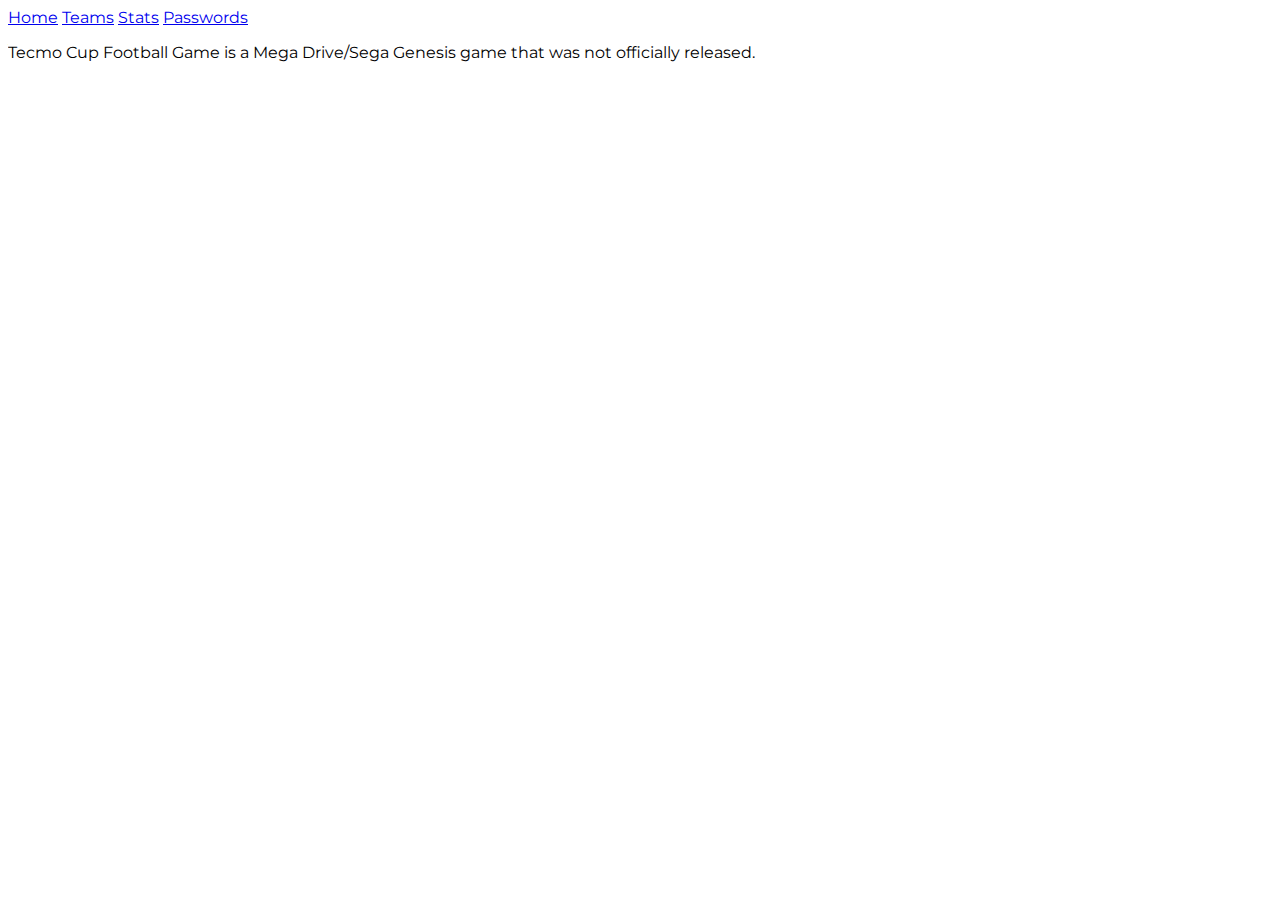
<file: index.html>
<!DOCTYPE html>
<html lang="en">
<head>
    <meta charset="UTF-8">
    <meta name="viewport" content="width=device-width, initial-scale=1.0">
    <title>Tecmo Cup Football Game</title>
    <link rel="stylesheet" href="style.css">
</head>
<body>
    <header>
        <div id="menu"></div>
    </header>
    <main>
        <p>Tecmo Cup Football Game is a Mega Drive/Sega Genesis game that was not officially released.</p>
    </main>
    <footer>

    </footer>
    <script>
            fetch('menu.html')
            .then(res => res.text())
            .then(html => document.getElementById('menu').innerHTML = html);
        </script>
</body>
<!-- Template Jogador

        -->
</html>
</file>
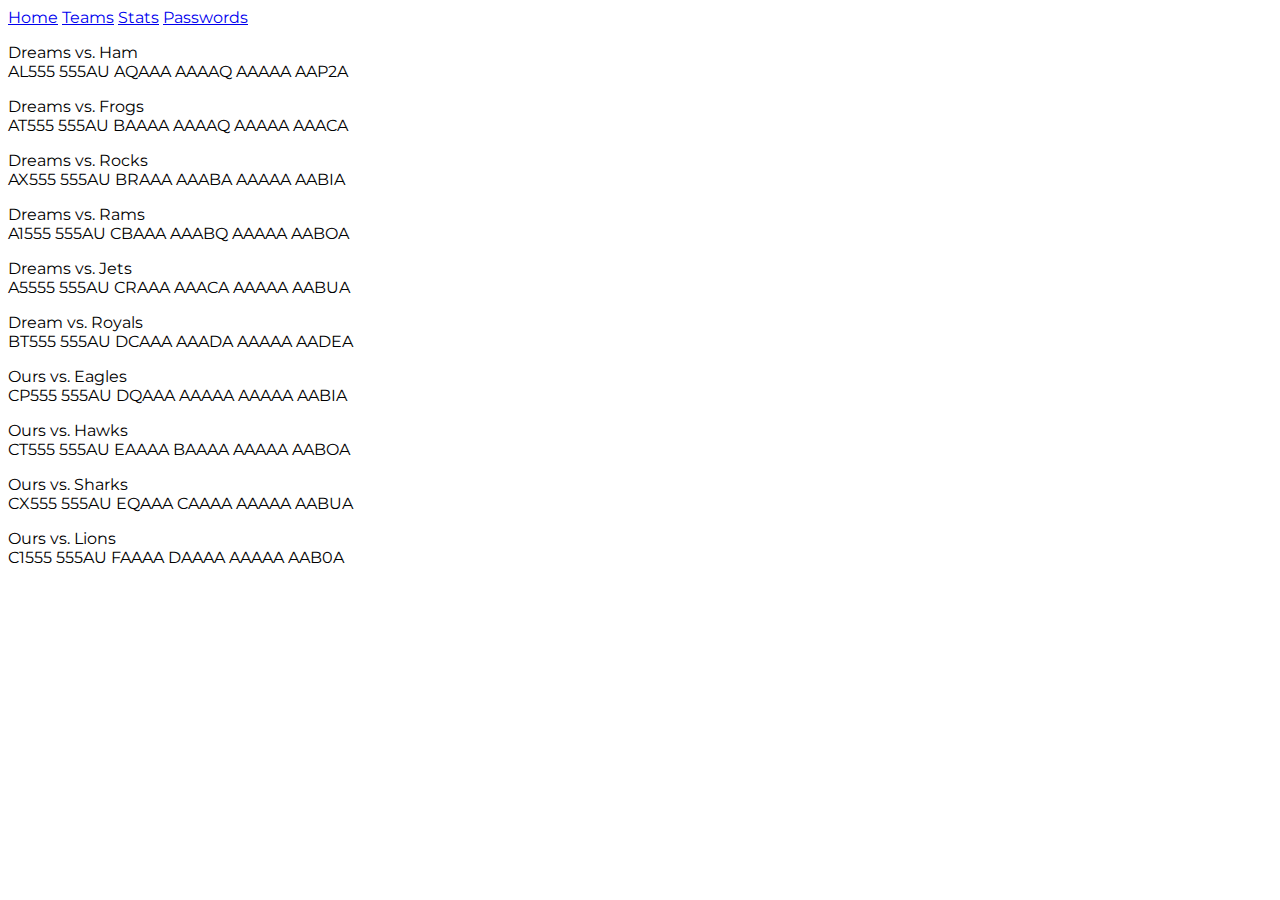
<file: passwords.html>
<!DOCTYPE html>
<html lang="en">
<head>
    <meta charset="UTF-8">
    <meta name="viewport" content="width=device-width, initial-scale=1.0">
    <title>Passwords - Tecmo Cup Football Game</title>
    <link rel="stylesheet" href="style.css">
</head>
<body>
    <header>
        <div id="menu"></div>
    </header>
    <main>
    <p>Dreams vs. Ham <br>
        AL555 555AU AQAAA AAAAQ AAAAA AAP2A
    </p>
    <p>
        Dreams vs. Frogs <br>
        AT555 555AU BAAAA AAAAQ AAAAA AAACA
    </p>
    <p>
        Dreams vs. Rocks <br>
        AX555 555AU BRAAA AAABA AAAAA AABIA
    </p>
    <p>
        Dreams vs. Rams <br>
        A1555 555AU CBAAA AAABQ AAAAA AABOA
    </p>
    <p>
        Dreams vs. Jets <br>
        A5555 555AU CRAAA AAACA AAAAA AABUA
    </p>

    <p>
        Dream vs. Royals <br>
        BT555 555AU DCAAA AAADA AAAAA AADEA
    </p>
    <p>
        Ours vs. Eagles <br>
        CP555 555AU DQAAA AAAAA AAAAA AABIA
    </p>
    <p>
        Ours vs. Hawks <br>
        CT555 555AU EAAAA BAAAA AAAAA AABOA
    </p>
    <p>
        Ours vs. Sharks <br>
        CX555 555AU EQAAA CAAAA AAAAA AABUA
    </p>
    <p>
        Ours vs. Lions <br>
        C1555 555AU FAAAA DAAAA AAAAA AAB0A
    </p>
    </main>
    <footer>

    </footer>
    <script>
            fetch('menu.html')
            .then(res => res.text())
            .then(html => document.getElementById('menu').innerHTML = html);
        </script>
</body>
</html>
</file>
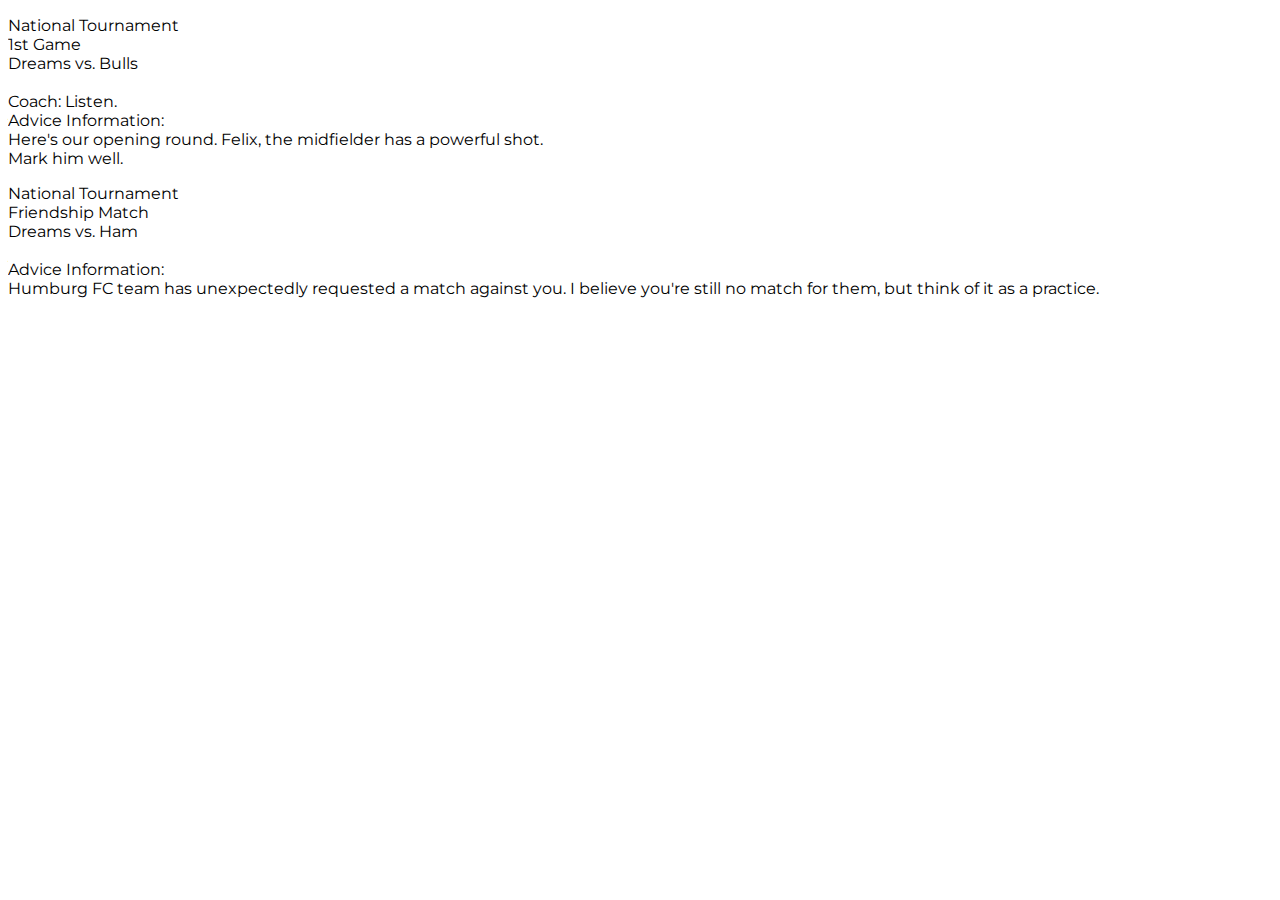
<file: script.html>
<!DOCTYPE html>
<html lang="en">
<head>
    <meta charset="UTF-8">
    <meta name="viewport" content="width=device-width, initial-scale=1.0">
    <title>Script - Tecmo Cup Football Game</title>
    <link rel="stylesheet" href="style.css">
</head>
<body>
    <p>National Tournament <br>
        1st Game <br>
        Dreams vs. Bulls <br><br>
        Coach: Listen. <br>
        Advice Information: <br>
        Here's our opening round. Felix, the midfielder has a powerful shot. <br>
        Mark him well.
    </p>
    <p>National Tournament <br>
        Friendship Match <br>
        Dreams vs. Ham <br><br>
        Advice Information: <br>
        Humburg FC team has unexpectedly requested a match against you. I believe you're still no match for them, but think of it as a practice. <br>
    </p>
</body>
</html>
</file>
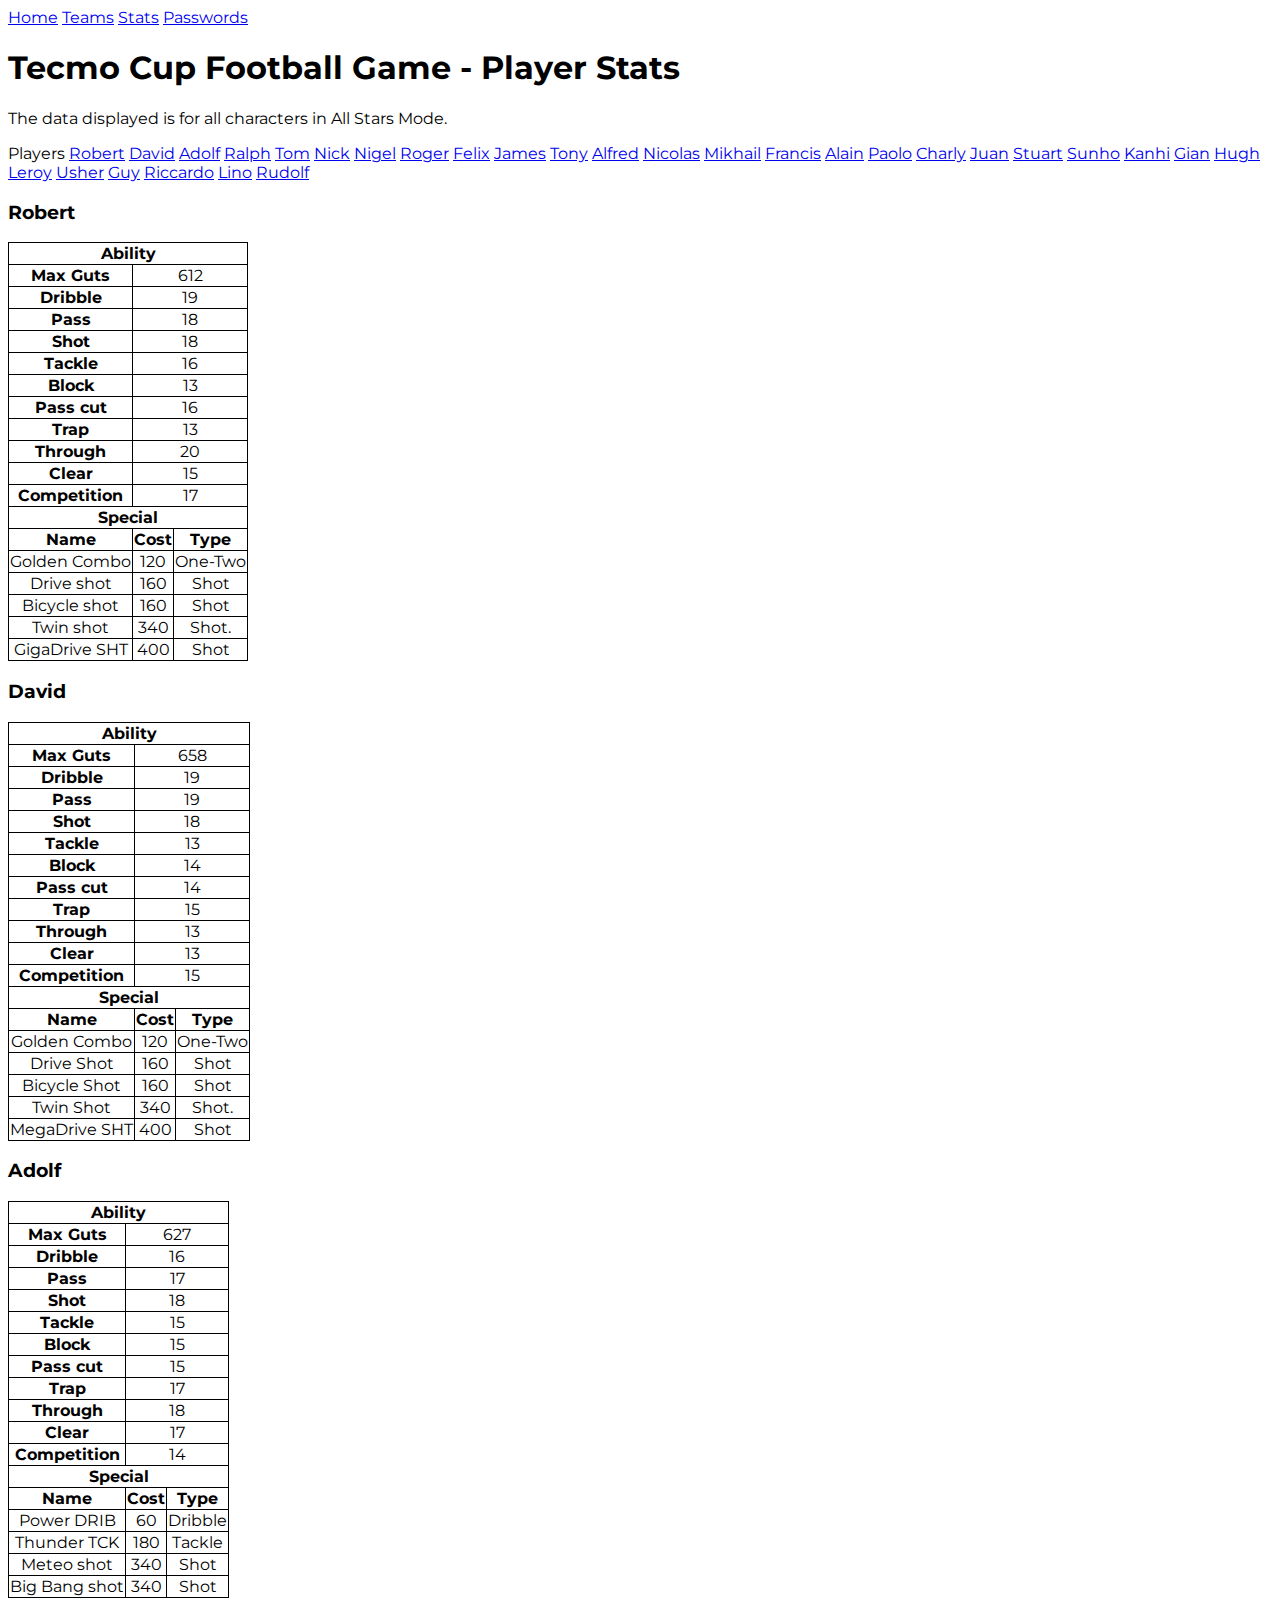
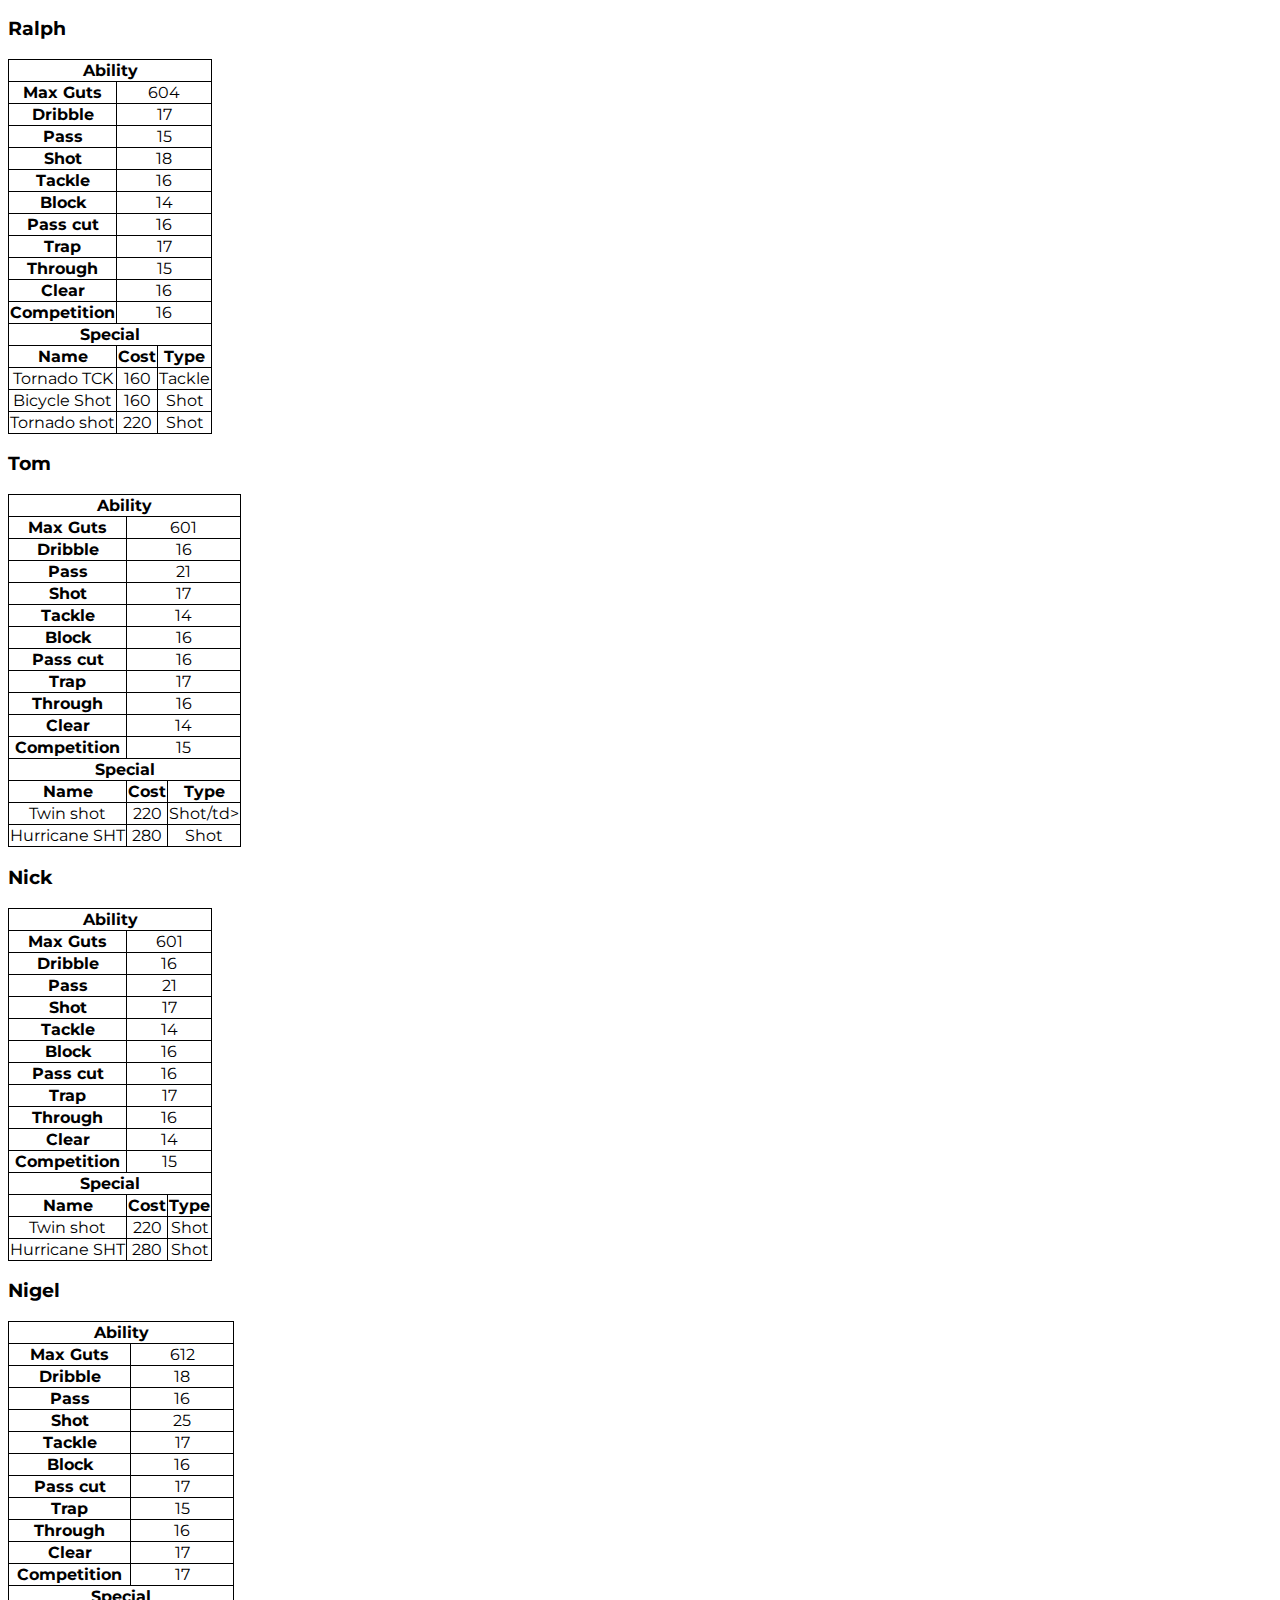
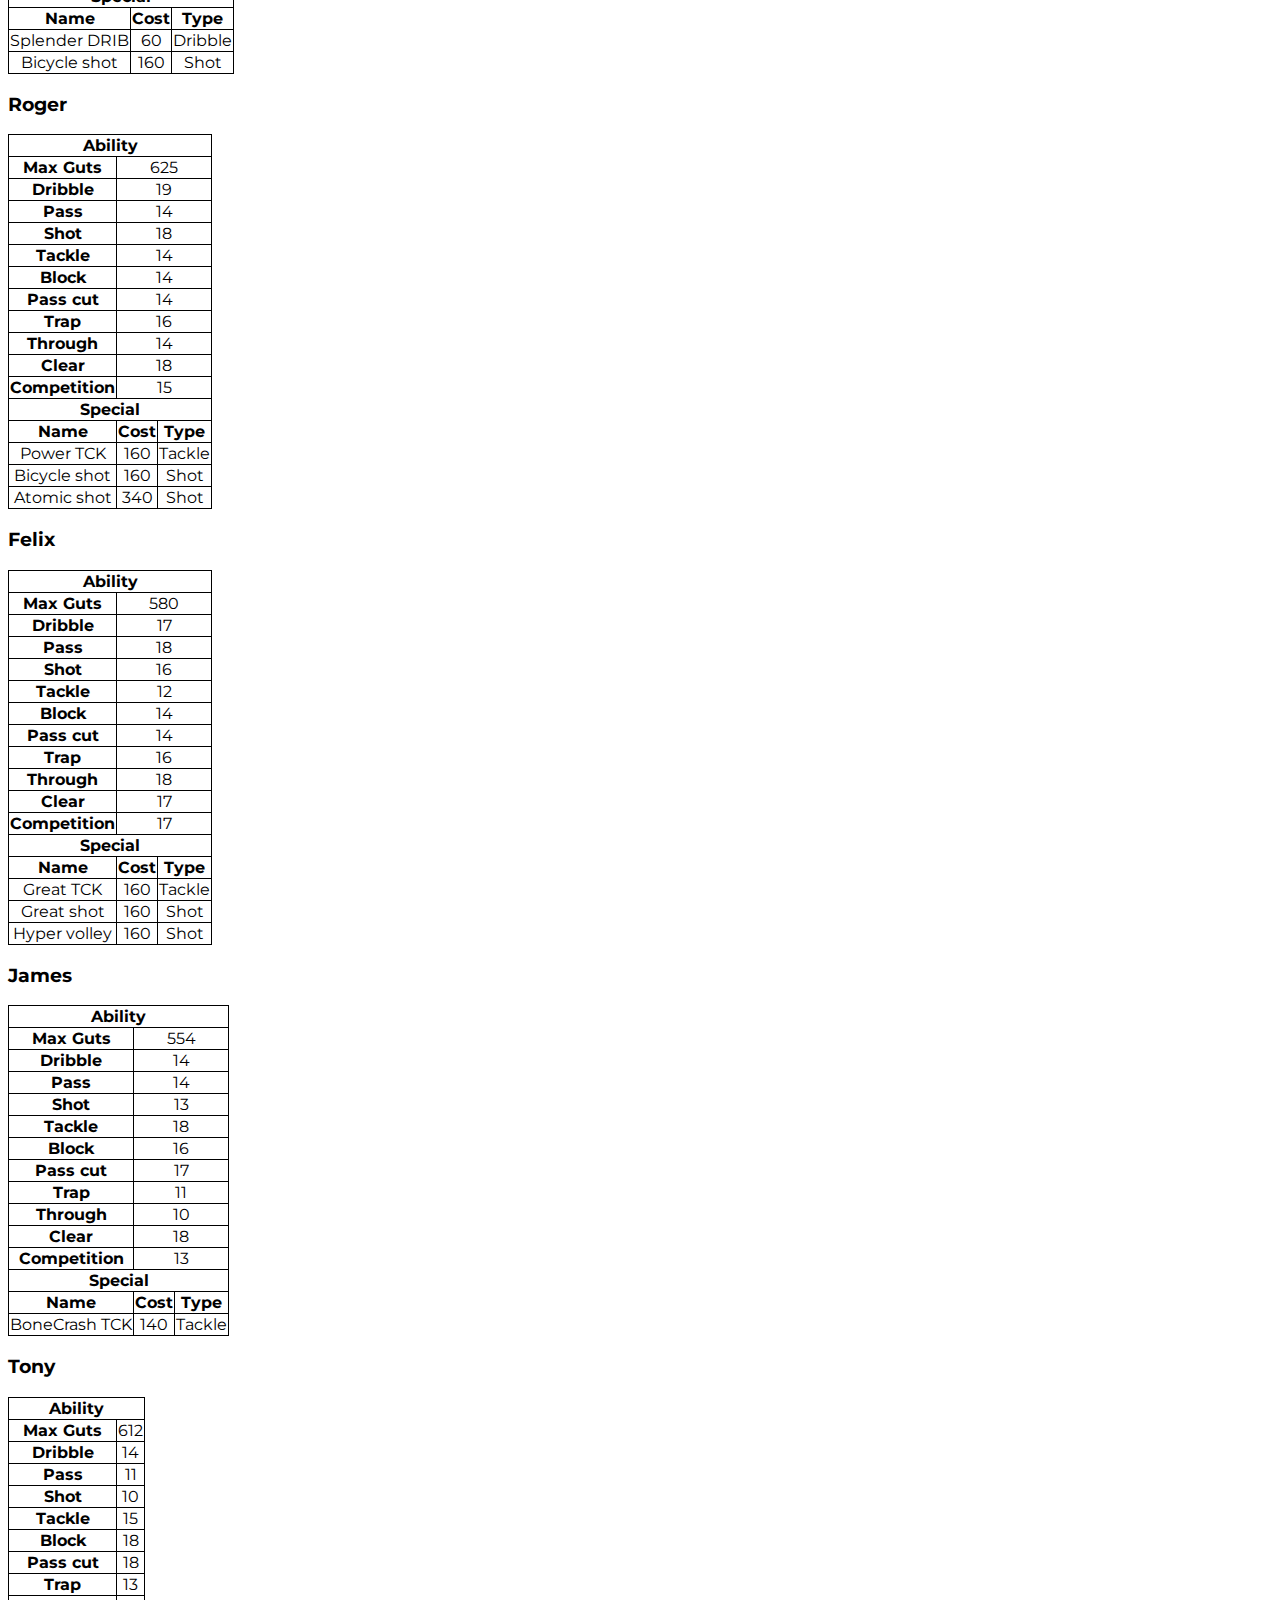
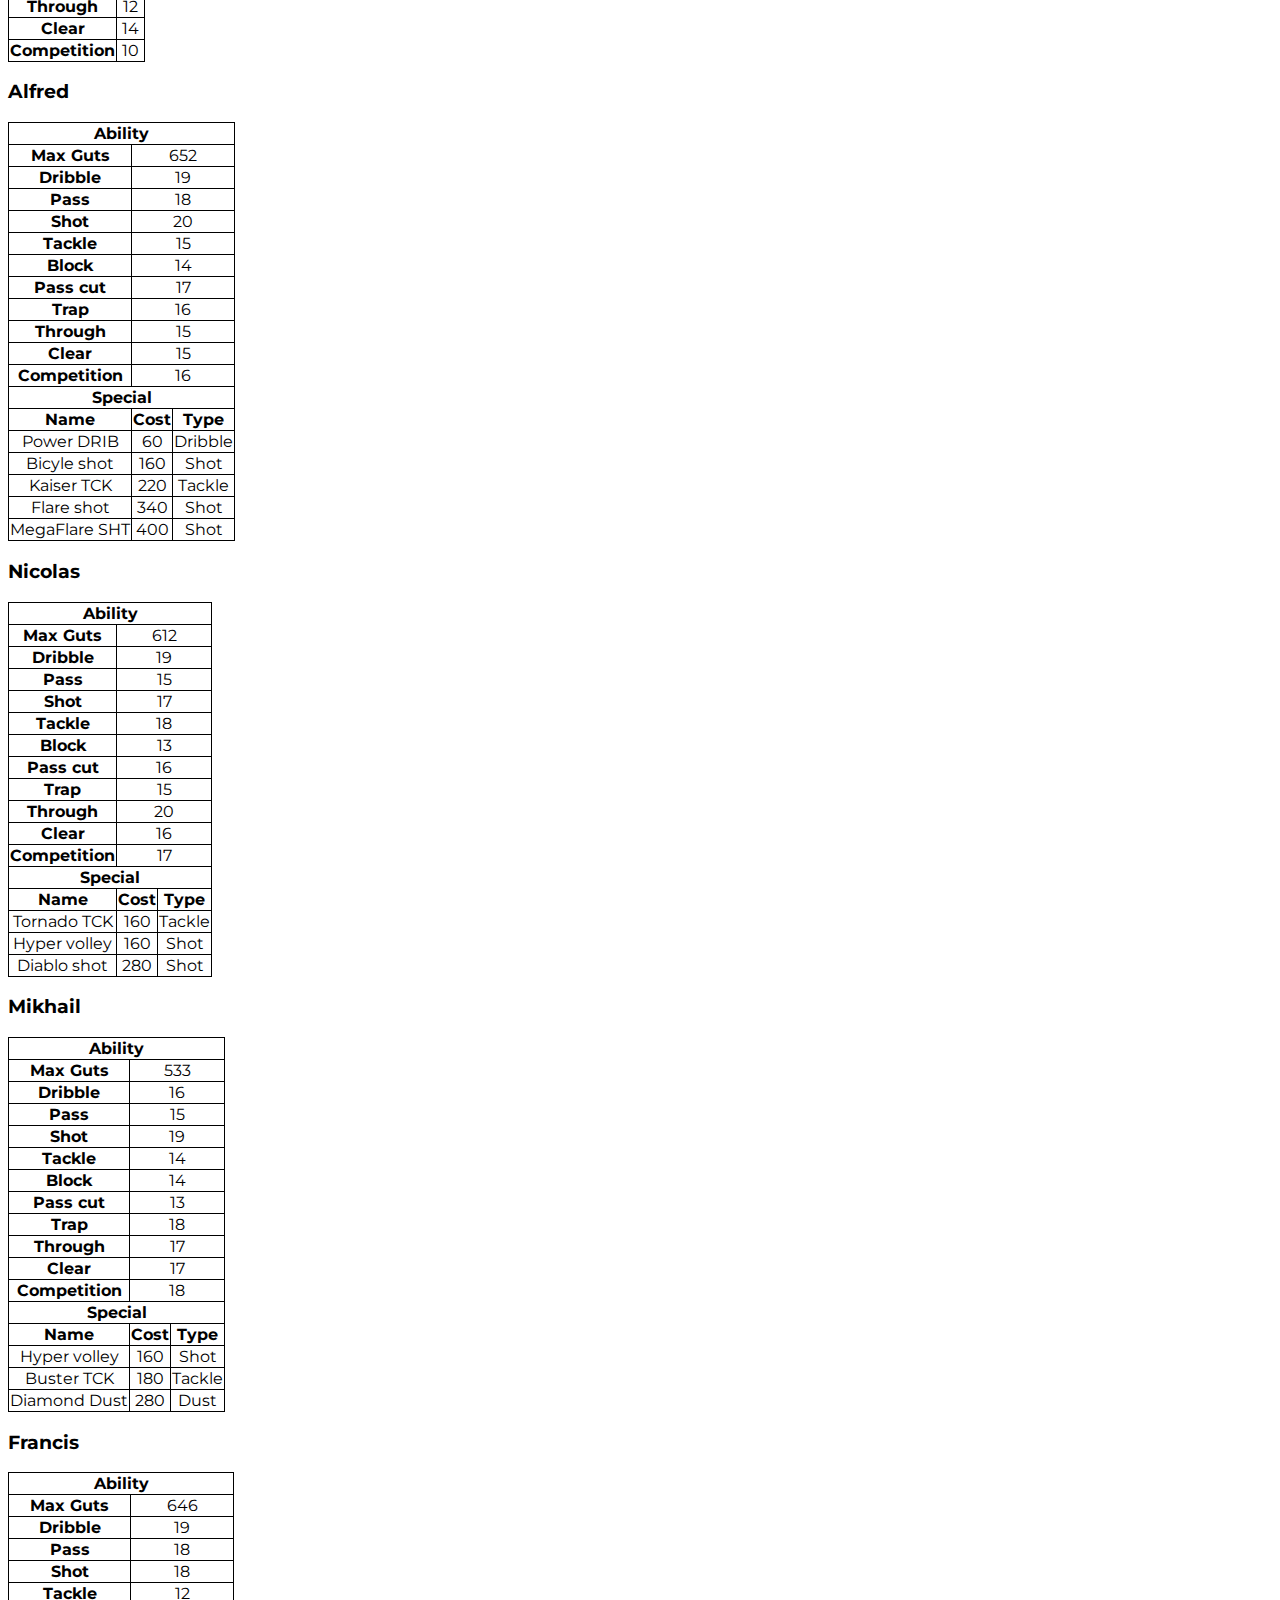
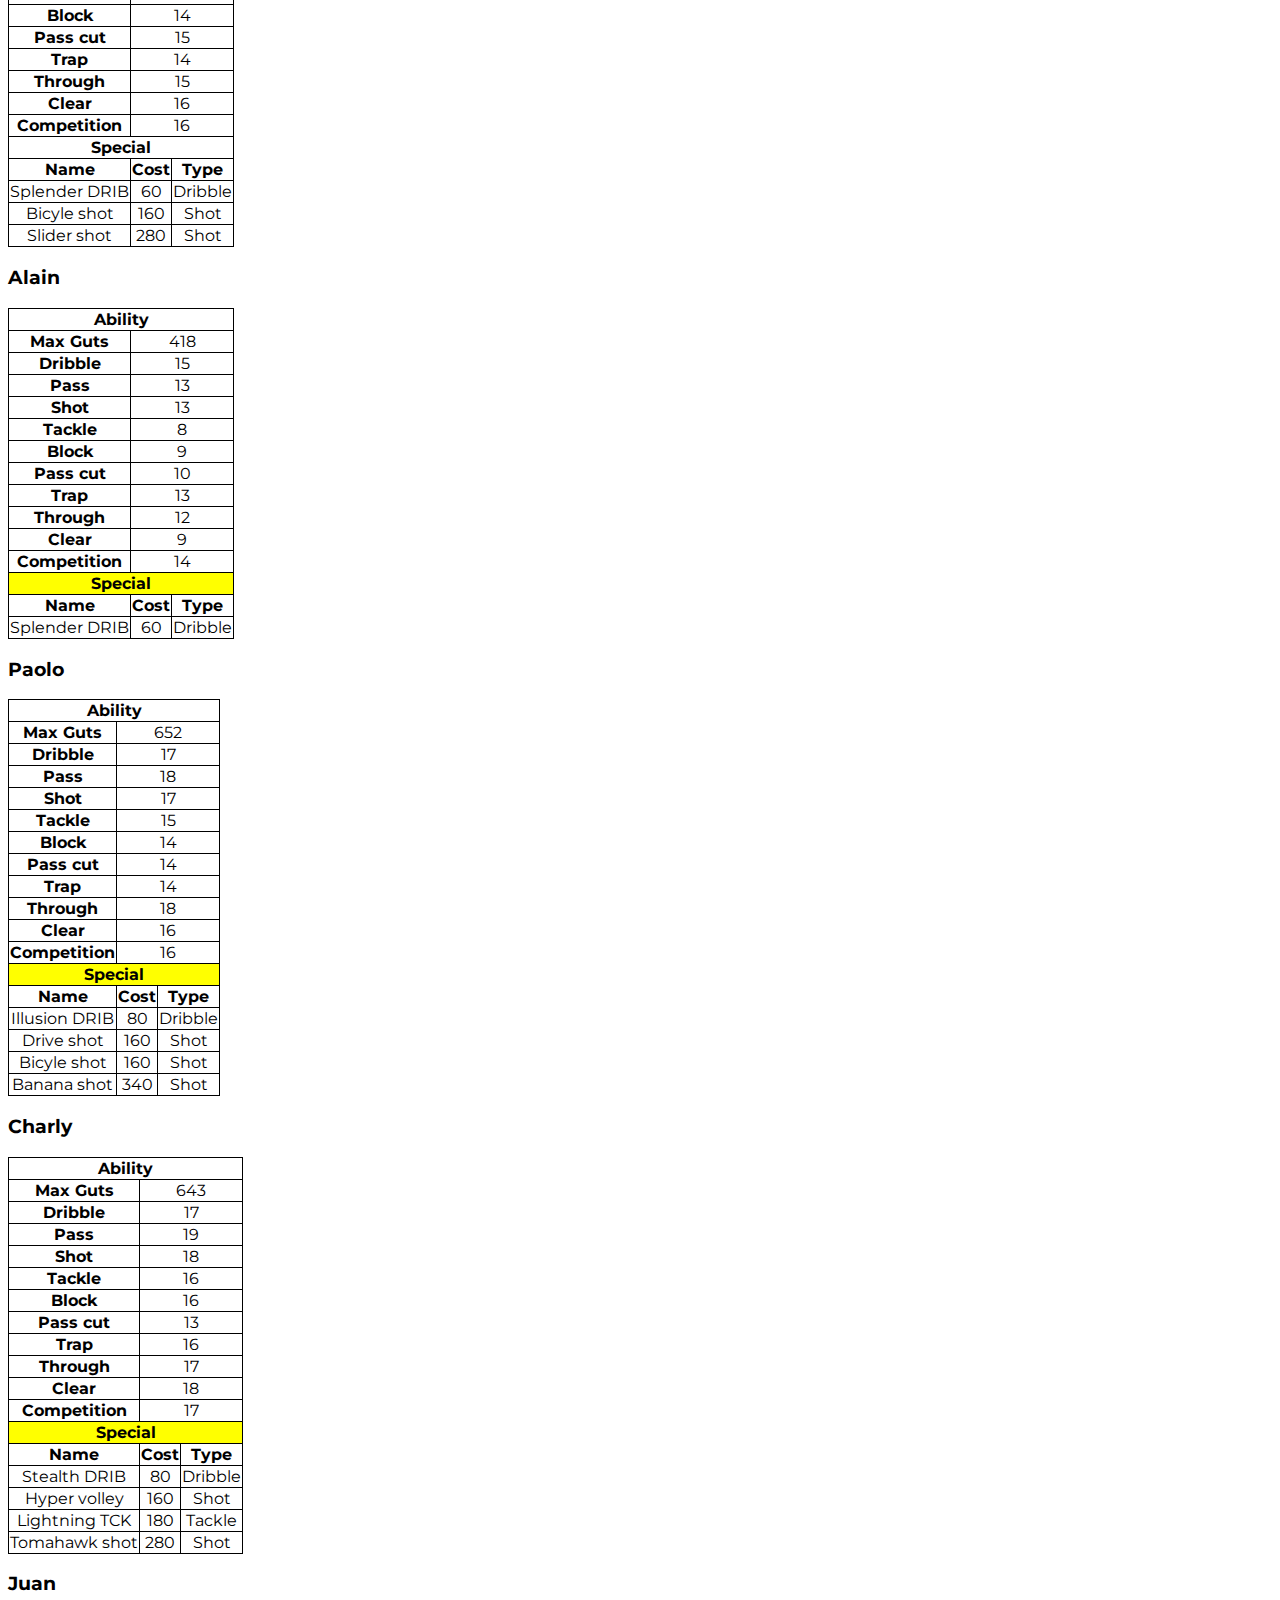
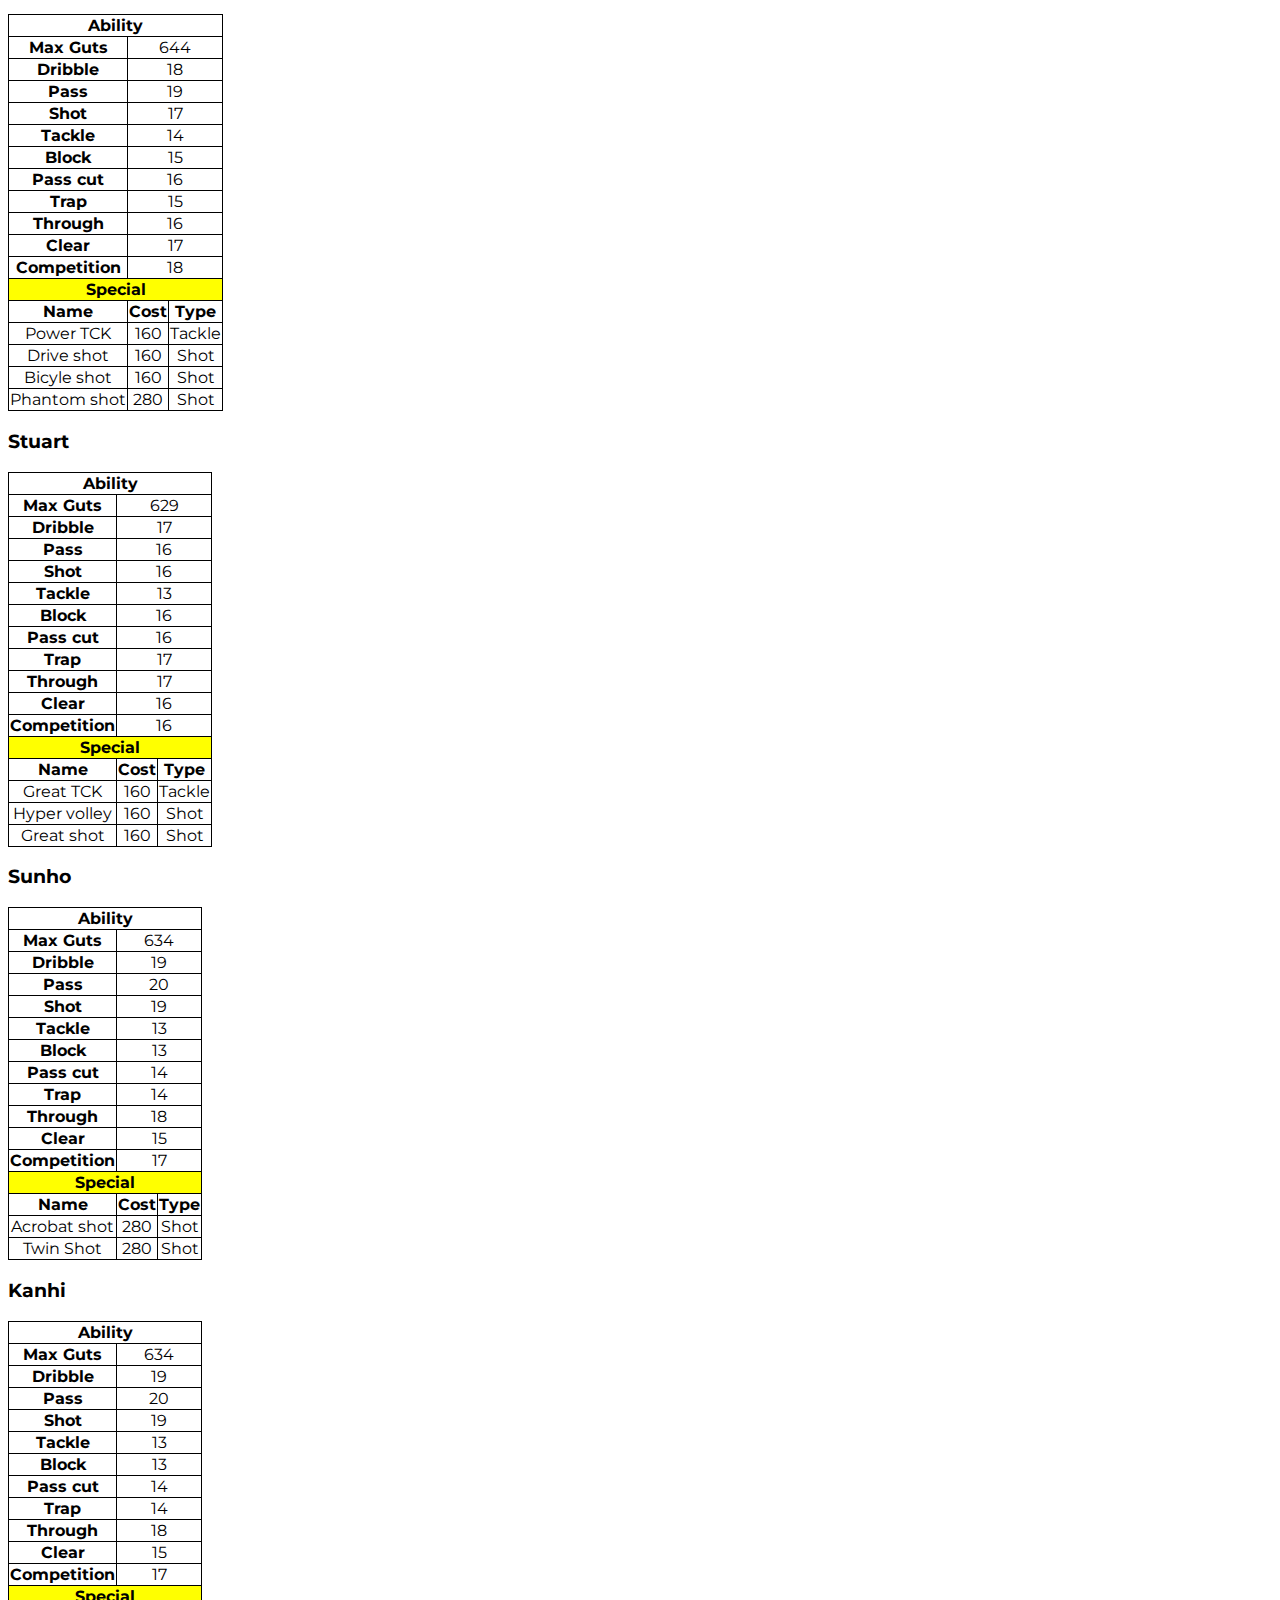
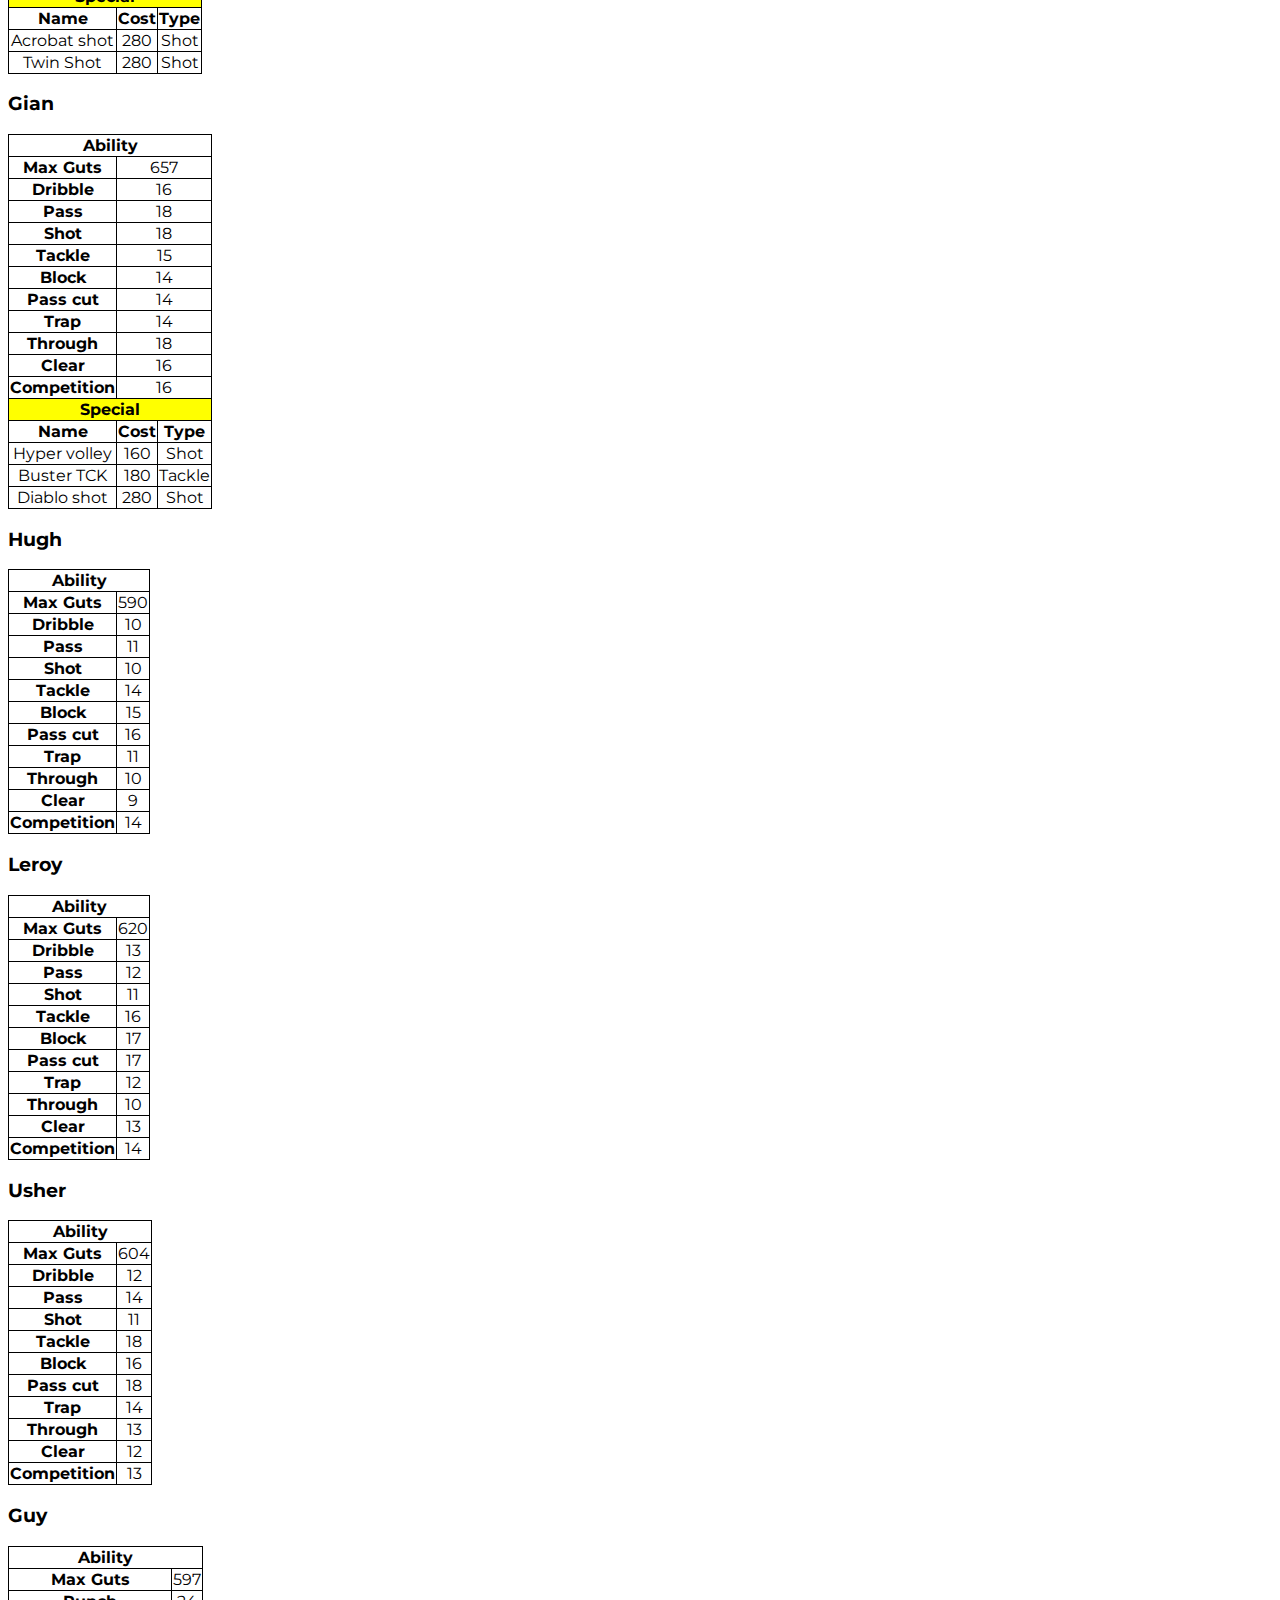
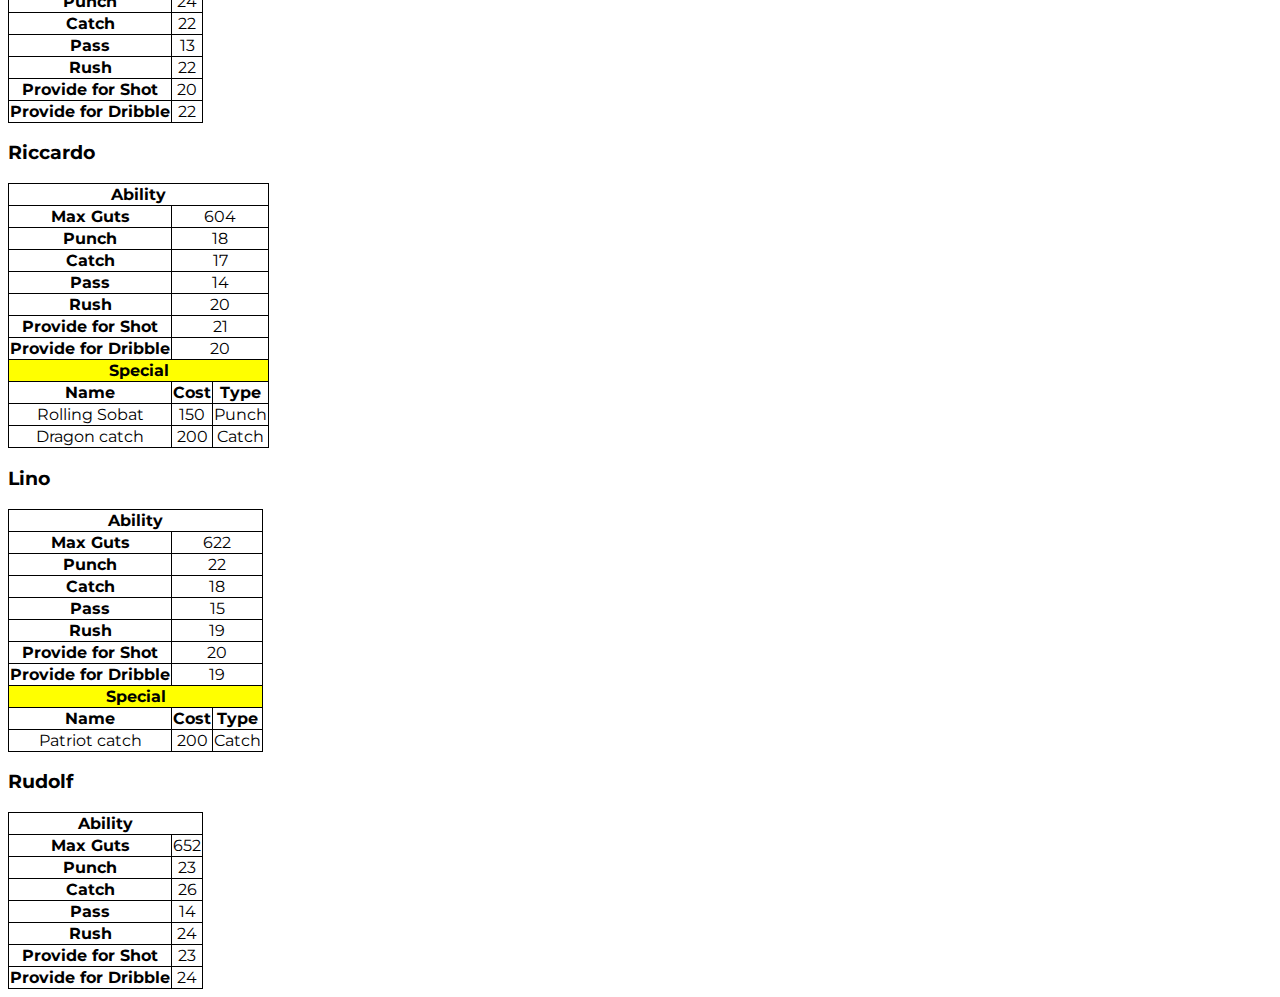
<file: stats.html>
<!DOCTYPE html>
<html lang="en">
<head>
    <meta charset="UTF-8">
    <meta name="viewport" content="width=device-width, initial-scale=1.0">
    <title>Player Stats - Tecmo Cup Football Game</title>
    <link rel="stylesheet" href="style.css">
</head>
<body>
    <header>
        <div id="menu"></div>
    </header>
    <main>
        <h1>Tecmo Cup Football Game - Player Stats</h1>
        <p>The data displayed is for all characters in All Stars Mode.</p>
        <nav>
            <a>Players</a>
            <a href="#robert">Robert</a>
            <a href="#david">David</a>
            <a href="#adolf">Adolf</a>
            <a href="#ralph">Ralph</a>
            <a href="#tom">Tom</a>
            <a href="#nick">Nick</a>
            <a href="#nigel">Nigel</a>
            <a href="#roger">Roger</a>
            <a href="#felix">Felix</a>
            <a href="#james">James</a>
            <a href="#tony">Tony</a>
            <a href="#alfred">Alfred</a>
            <a href="#nicolas">Nicolas</a>
            <a href="#mikhail">Mikhail</a>
            <a href="#francis">Francis</a>
            <a href="#alain">Alain</a>
            <a href="#paolo">Paolo</a>
            <a href="#charly">Charly</a>
            <a href="#juan">Juan</a>
            <a href="#stuart">Stuart</a>
            <a href="#sunho">Sunho</a>
            <a href="#kanhi">Kanhi</a>
            <a href="#gian">Gian</a>
            <a href="#hugh">Hugh</a>
            <a href="#leroy">Leroy</a>
            <a href="#usher">Usher</a>
            <a href="#guy">Guy</a>
            <a href="#riccardo">Riccardo</a>
            <a href="#lino">Lino</a>
            <a href="#rudolf">Rudolf</a>
        </nav>
        <h3 id="robert" class="player">Robert</h3>
        <table>
            <tr>
                <th colspan="3">Ability</th>
            </tr>
            <tr>
                <th>Max Guts</th>
                <td colspan="2">612</td>
            </tr>
            <tr>
                <th>Dribble</th>
                <td colspan="2">19</td>
            </tr>
            <tr>
                <th>Pass</th>
                <td colspan="2">18</td>
            </tr>
            <tr>
                <th>Shot</th>
                <td colspan="2">18</td>
            </tr>
            <tr>
                <th>Tackle</th>
                <td colspan="2">16</td>
            </tr>
            <tr>
                <th>Block</th>
                <td colspan="2">13</td>
            </tr>
            <tr>
                <th>Pass cut</th>
                <td colspan="2">16</td>
            </tr>
            <tr>
                <th>Trap</th>
                <td colspan="2">13</td>
            </tr>
            <tr>
                <th>Through</th>
                <td colspan="2">20</td>
            </tr>
            <tr>
                <th>Clear</th>
                <td colspan="2">15</td>
            </tr>
            <tr>
                <th>Competition</th>
                <td colspan="2">17</td>
            </tr>
            <tr>
                <th colspan="3">Special</th>
            </tr>
            <tr>
                <th>Name</th>
                <th>Cost</th>
                <th>Type</th>
            </tr>
            <tr>
                <td>Golden Combo</td>
                <td>120</td>
                <td>One-Two</td>
            </tr>
            <tr>
                <td>Drive shot</td>
                <td>160</td>
                <td>Shot</td>
            </tr>
            <tr>
                <td>Bicycle shot</td>
                <td>160</td>
                <td>Shot</td>
            </tr>
            <tr>
                <td>Twin shot</td>
                <td>340</td>
                <td>Shot.</td>
            </tr>
            <tr>
                <td>GigaDrive SHT</td>
                <td>400</td>
                <td>Shot</td>
            </tr>
        </table>
        <h3 id="david" class="player">David</h3>
        <table>
            <tr>
                <th colspan="3">Ability</th>
            </tr>
            <tr>
                <th>Max Guts</th>
                <td colspan="2">658</td>
            </tr>
            <tr>
                <th>Dribble</th>
                <td colspan="2">19</td>
            </tr>
            <tr>
                <th>Pass</th>
                <td colspan="2">19</td>
            </tr>
            <tr>
                <th>Shot</th>
                <td colspan="2">18</td>
            </tr>
            <tr>
                <th>Tackle</th>
                <td colspan="2">13</td>
            </tr>
            <tr>
                <th>Block</th>
                <td colspan="2">14</td>
            </tr>
            <tr>
                <th>Pass cut</th>
                <td colspan="2">14</td>
            </tr>
            <tr>
                <th>Trap</th>
                <td colspan="2">15</td>
            </tr>
            <tr>
                <th>Through</th>
                <td colspan="2">13</td>
            </tr>
            <tr>
                <th>Clear</th>
                <td colspan="2">13</td>
            </tr>
            <tr>
                <th>Competition</th>
                <td colspan="2">15</td>
            </tr>
            <tr>
                <th colspan="3">Special</th>
            </tr>
            <tr>
                <th>Name</th>
                <th>Cost</th>
                <th>Type</th>
            </tr>
            <tr>
                <td>Golden Combo</td>
                <td>120</td>
                <td>One-Two</td>
            </tr>
            <tr>
                <td>Drive Shot</td>
                <td>160</td>
                <td>Shot</td>
            </tr>
            <tr>
                <td>Bicycle Shot</td>
                <td>160</td>
                <td>Shot</td>
            </tr>
            <tr>
                <td>Twin Shot</td>
                <td>340</td>
                <td>Shot.</td>
            </tr>
            <tr>
                <td>MegaDrive SHT</td>
                <td>400</td>
                <td>Shot</td>
            </tr>
        </table>
        <h3 id="adolf" class="player">Adolf</h3>
        <table>
            <tr>
                <th colspan="3">Ability</th>
            </tr>
            <tr>
                <th>Max Guts</th>
                <td colspan="2">627</td>
            </tr>
            <tr>
                <th>Dribble</th>
                <td colspan="2">16</td>
            </tr>
            <tr>
                <th>Pass</th>
                <td colspan="2">17</td>
            </tr>
            <tr>
                <th>Shot</th>
                <td colspan="2">18</td>
            </tr>
            <tr>
                <th>Tackle</th>
                <td colspan="2">15</td>
            </tr>
            <tr>
                <th>Block</th>
                <td colspan="2">15</td>
            </tr>
            <tr>
                <th>Pass cut</th>
                <td colspan="2">15</td>
            </tr>
            <tr>
                <th>Trap</th>
                <td colspan="2">17</td>
            </tr>
            <tr>
                <th>Through</th>
                <td colspan="2">18</td>
            </tr>
            <tr>
                <th>Clear</th>
                <td colspan="2">17</td>
            </tr>
            <tr>
                <th>Competition</th>
                <td colspan="2">14</td>
            </tr>
            <tr>
                <th colspan="3">Special</th>
            </tr>
            <tr>
                <th>Name</th>
                <th>Cost</th>
                <th>Type</th>
            </tr>
            <tr>
                <td>Power DRIB</td>
                <td>60</td>
                <td>Dribble</td>
            </tr>
            <tr>
                <td>Thunder TCK</td>
                <td>180</td>
                <td>Tackle</td>
            </tr>
            <tr>
                <td>Meteo shot</td>
                <td>340</td>
                <td>Shot</td>
            </tr>
            <tr>
                <td>Big Bang shot</td>
                <td>340</td>
                <td>Shot</td>
            </tr>
        </table>
        <h3 id="ralph" class="player">Ralph</h3>
        <table>
            <tr>
                <th colspan="3">Ability</th>
            </tr>
            <tr>
                <th>Max Guts</th>
                <td colspan="2">604</td>
            </tr>
            <tr>
                <th>Dribble</th>
                <td colspan="2">17</td>
            </tr>
            <tr>
                <th>Pass</th>
                <td colspan="2">15</td>
            </tr>
            <tr>
                <th>Shot</th>
                <td colspan="2">18</td>
            </tr>
            <tr>
                <th>Tackle</th>
                <td colspan="2">16</td>
            </tr>
            <tr>
                <th>Block</th>
                <td colspan="2">14</td>
            </tr>
            <tr>
                <th>Pass cut</th>
                <td colspan="2">16</td>
            </tr>
            <tr>
                <th>Trap</th>
                <td colspan="2">17</td>
            </tr>
            <tr>
                <th>Through</th>
                <td colspan="2">15</td>
            </tr>
            <tr>
                <th>Clear</th>
                <td colspan="2">16</td>
            </tr>
            <tr>
                <th>Competition</th>
                <td colspan="2">16</td>
            </tr>
            <tr>
                <th colspan="3">Special</th>
            </tr>
            <tr>
                <th>Name</th>
                <th>Cost</th>
                <th>Type</th>
            </tr>
            <tr>
                <td>Tornado TCK</td>
                <td>160</td>
                <td>Tackle</td>
            </tr>
            <tr>
                <td>Bicycle Shot</td>
                <td>160</td>
                <td>Shot</td>
            </tr>
            <tr>
                <td>Tornado shot</td>
                <td>220</td>
                <td>Shot</td>
            </tr>
        </table>
        <h3 id="tom" class="player">Tom</h3>
        <table>
            <tr>
                <th colspan="3">Ability</th>
            </tr>
            <tr>
                <th>Max Guts</th>
                <td colspan="2">601</td>
            </tr>
            <tr>
                <th>Dribble</th>
                <td colspan="2">16</td>
            </tr>
            <tr>
                <th>Pass</th>
                <td colspan="2">21</td>
            </tr>
            <tr>
                <th>Shot</th>
                <td colspan="2">17</td>
            </tr>
            <tr>
                <th>Tackle</th>
                <td colspan="2">14</td>
            </tr>
            <tr>
                <th>Block</th>
                <td colspan="2">16</td>
            </tr>
            <tr>
                <th>Pass cut</th>
                <td colspan="2">16</td>
            </tr>
            <tr>
                <th>Trap</th>
                <td colspan="2">17</td>
            </tr>
            <tr>
                <th>Through</th>
                <td colspan="2">16</td>
            </tr>
            <tr>
                <th>Clear</th>
                <td colspan="2">14</td>
            </tr>
            <tr>
                <th>Competition</th>
                <td colspan="2">15</td>
            </tr>
            <tr>
                <th colspan="3">Special</th>
            </tr>
            <tr>
                <th>Name</th>
                <th>Cost</th>
                <th>Type</th>
            </tr>
            <tr>
                <td>Twin shot</td>
                <td>220</td>
                <td>Shot/td>
            </tr>
            <tr>
                <td>Hurricane SHT</td>
                <td>280</td>
                <td>Shot</td>
            </tr>
        </table>
        <h3 id="nick" class="player">Nick</h3>
        <table>
            <tr>
                <th colspan="3">Ability</th>
            </tr>
            <tr>
                <th>Max Guts</th>
                <td colspan="2">601</td>
            </tr>
            <tr>
                <th>Dribble</th>
                <td colspan="2">16</td>
            </tr>
            <tr>
                <th>Pass</th>
                <td colspan="2">21</td>
            </tr>
            <tr>
                <th>Shot</th>
                <td colspan="2">17</td>
            </tr>
            <tr>
                <th>Tackle</th>
                <td colspan="2">14</td>
            </tr>
            <tr>
                <th>Block</th>
                <td colspan="2">16</td>
            </tr>
            <tr>
                <th>Pass cut</th>
                <td colspan="2">16</td>
            </tr>
            <tr>
                <th>Trap</th>
                <td colspan="2">17</td>
            </tr>
            <tr>
                <th>Through</th>
                <td colspan="2">16</td>
            </tr>
            <tr>
                <th>Clear</th>
                <td colspan="2">14</td>
            </tr>
            <tr>
                <th>Competition</th>
                <td colspan="2">15</td>
            </tr>
            <tr>
                <th colspan="3">Special</th>
            </tr>
            <tr>
                <th>Name</th>
                <th>Cost</th>
                <th>Type</th>
            </tr>
            <tr>
                <td>Twin shot</td>
                <td>220</td>
                <td>Shot</td>
            </tr>
            <tr>
                <td>Hurricane SHT</td>
                <td>280</td>
                <td>Shot</td>
            </tr>
        </table>
        <h3 id="nigel" class="player">Nigel</h3>
        <table>
            <tr>
                <th colspan="3">Ability</th>
            </tr>
            <tr>
                <th>Max Guts</th>
                <td colspan="2">612</td>
            </tr>
            <tr>
                <th>Dribble</th>
                <td colspan="2">18</td>
            </tr>
            <tr>
                <th>Pass</th>
                <td colspan="2">16</td>
            </tr>
            <tr>
                <th>Shot</th>
                <td colspan="2">25</td>
            </tr>
            <tr>
                <th>Tackle</th>
                <td colspan="2">17</td>
            </tr>
            <tr>
                <th>Block</th>
                <td colspan="2">16</td>
            </tr>
            <tr>
                <th>Pass cut</th>
                <td colspan="2">17</td>
            </tr>
            <tr>
                <th>Trap</th>
                <td colspan="2">15</td>
            </tr>
            <tr>
                <th>Through</th>
                <td colspan="2">16</td>
            </tr>
            <tr>
                <th>Clear</th>
                <td colspan="2">17</td>
            </tr>
            <tr>
                <th>Competition</th>
                <td colspan="2">17</td>
            </tr>
            <tr>
                <th colspan="3">Special</th>
            </tr>
            <tr>
                <th>Name</th>
                <th>Cost</th>
                <th>Type</th>
            </tr>
            <tr>
                <td>Splender DRIB</td>
                <td>60</td>
                <td>Dribble</td>
            </tr>
            <tr>
                <td>Bicycle shot</td>
                <td>160</td>
                <td>Shot</td>
            </tr>
        </table>
        <h3 id="roger" class="player">Roger</h3>
        <table>
            <tr>
                <th colspan="3">Ability</th>
            </tr>
            <tr>
                <th>Max Guts</th>
                <td colspan="2">625</td>
            </tr>
            <tr>
                <th>Dribble</th>
                <td colspan="2">19</td>
            </tr>
            <tr>
                <th>Pass</th>
                <td colspan="2">14</td>
            </tr>
            <tr>
                <th>Shot</th>
                <td colspan="2">18</td>
            </tr>
            <tr>
                <th>Tackle</th>
                <td colspan="2">14</td>
            </tr>
            <tr>
                <th>Block</th>
                <td colspan="2">14</td>
            </tr>
            <tr>
                <th>Pass cut</th>
                <td colspan="2">14</td>
            </tr>
            <tr>
                <th>Trap</th>
                <td colspan="2">16</td>
            </tr>
            <tr>
                <th>Through</th>
                <td colspan="2">14</td>
            </tr>
            <tr>
                <th>Clear</th>
                <td colspan="2">18</td>
            </tr>
            <tr>
                <th>Competition</th>
                <td colspan="2">15</td>
            </tr>
            <tr>
                <th colspan="3">Special</th>
            </tr>
            <tr>
                <th>Name</th>
                <th>Cost</th>
                <th>Type</th>
            </tr>
            <tr>
                <td>Power TCK</td>
                <td>160</td>
                <td>Tackle</td>
            </tr>
            <tr>
                <td>Bicycle shot</td>
                <td>160</td>
                <td>Shot</td>
            </tr>
            <tr>
                <td>Atomic shot</td>
                <td>340</td>
                <td>Shot</td>
            </tr>
        </table>
        <h3 id="felix" class="player">Felix</h3>
        <table>
            <tr>
                <th colspan="3">Ability</th>
            </tr>
            <tr>
                <th>Max Guts</th>
                <td colspan="2">580</td>
            </tr>
            <tr>
                <th>Dribble</th>
                <td colspan="2">17</td>
            </tr>
            <tr>
                <th>Pass</th>
                <td colspan="2">18</td>
            </tr>
            <tr>
                <th>Shot</th>
                <td colspan="2">16</td>
            </tr>
            <tr>
                <th>Tackle</th>
                <td colspan="2">12</td>
            </tr>
            <tr>
                <th>Block</th>
                <td colspan="2">14</td>
            </tr>
            <tr>
                <th>Pass cut</th>
                <td colspan="2">14</td>
            </tr>
            <tr>
                <th>Trap</th>
                <td colspan="2">16</td>
            </tr>
            <tr>
                <th>Through</th>
                <td colspan="2">18</td>
            </tr>
            <tr>
                <th>Clear</th>
                <td colspan="2">17</td>
            </tr>
            <tr>
                <th>Competition</th>
                <td colspan="2">17</td>
            </tr>
            <tr>
                <th colspan="3">Special</th>
            </tr>
            <tr>
                <th>Name</th>
                <th>Cost</th>
                <th>Type</th>
            </tr>
            <tr>
                <td>Great TCK</td>
                <td>160</td>
                <td>Tackle</td>
            </tr>
            <tr>
                <td>Great shot</td>
                <td>160</td>
                <td>Shot</td>
            </tr>
            <tr>
                <td>Hyper volley</td>
                <td>160</td>
                <td>Shot</td>
            </tr>
        </table>
        <h3 id="james" class="player">James</h3>
        <table>
            <tr>
                <th colspan="3">Ability</th>
            </tr>
            <tr>
                <th>Max Guts</th>
                <td colspan="2">554</td>
            </tr>
            <tr>
                <th>Dribble</th>
                <td colspan="2">14</td>
            </tr>
            <tr>
                <th>Pass</th>
                <td colspan="2">14</td>
            </tr>
            <tr>
                <th>Shot</th>
                <td colspan="2">13</td>
            </tr>
            <tr>
                <th>Tackle</th>
                <td colspan="2">18</td>
            </tr>
            <tr>
                <th>Block</th>
                <td colspan="2">16</td>
            </tr>
            <tr>
                <th>Pass cut</th>
                <td colspan="2">17</td>
            </tr>
            <tr>
                <th>Trap</th>
                <td colspan="2">11</td>
            </tr>
            <tr>
                <th>Through</th>
                <td colspan="2">10</td>
            </tr>
            <tr>
                <th>Clear</th>
                <td colspan="2">18</td>
            </tr>
            <tr>
                <th>Competition</th>
                <td colspan="2">13</td>
            </tr>
            <tr>
                <th colspan="3">Special</th>
            </tr>
            <tr>
                <th>Name</th>
                <th>Cost</th>
                <th>Type</th>
            </tr>
            <tr>
                <td>BoneCrash TCK</td>
                <td>140</td>
                <td>Tackle</td>
            </tr>
        </table>
        <h3 id="tony" class="player">Tony</h3>
        <table>
            <tr>
                <th colspan="3">Ability</th>
            </tr>
            <tr>
                <th>Max Guts</th>
                <td colspan="2">612</td>
            </tr>
            <tr>
                <th>Dribble</th>
                <td colspan="2">14</td>
            </tr>
            <tr>
                <th>Pass</th>
                <td colspan="2">11</td>
            </tr>
            <tr>
                <th>Shot</th>
                <td colspan="2">10</td>
            </tr>
            <tr>
                <th>Tackle</th>
                <td colspan="2">15</td>
            </tr>
            <tr>
                <th>Block</th>
                <td colspan="2">18</td>
            </tr>
            <tr>
                <th>Pass cut</th>
                <td colspan="2">18</td>
            </tr>
            <tr>
                <th>Trap</th>
                <td colspan="2">13</td>
            </tr>
            <tr>
                <th>Through</th>
                <td colspan="2">12</td>
            </tr>
            <tr>
                <th>Clear</th>
                <td colspan="2">14</td>
            </tr>
            <tr>
                <th>Competition</th>
                <td colspan="2">10</td>
            </tr>
        </table>
        <h3 id="alfred" class="player">Alfred</h3>
        <table>
            <tr>
                <th colspan="3">Ability</th>
            </tr>
            <tr>
                <th>Max Guts</th>
                <td colspan="2">652</td>
            </tr>
            <tr>
                <th>Dribble</th>
                <td colspan="2">19</td>
            </tr>
            <tr>
                <th>Pass</th>
                <td colspan="2">18</td>
            </tr>
            <tr>
                <th>Shot</th>
                <td colspan="2">20</td>
            </tr>
            <tr>
                <th>Tackle</th>
                <td colspan="2">15</td>
            </tr>
            <tr>
                <th>Block</th>
                <td colspan="2">14</td>
            </tr>
            <tr>
                <th>Pass cut</th>
                <td colspan="2">17</td>
            </tr>
            <tr>
                <th>Trap</th>
                <td colspan="2">16</td>
            </tr>
            <tr>
                <th>Through</th>
                <td colspan="2">15</td>
            </tr>
            <tr>
                <th>Clear</th>
                <td colspan="2">15</td>
            </tr>
            <tr>
                <th>Competition</th>
                <td colspan="2">16</td>
            </tr>
            <tr>
                <th colspan="3">Special</th>
            </tr>
            <tr>
                <th>Name</th>
                <th>Cost</th>
                <th>Type</th>
            </tr>
            <tr>
                <td>Power DRIB</td>
                <td>60</td>
                <td>Dribble</td>
            </tr>
            <tr>
                <td>Bicyle shot</td>
                <td>160</td>
                <td>Shot</td>
            </tr>
            <tr>
                <td>Kaiser TCK</td>
                <td>220</td>
                <td>Tackle</td>
            </tr>
            <tr>
                <td>Flare shot</td>
                <td>340</td>
                <td>Shot</td>
            </tr>
            <tr>
                <td>MegaFlare SHT</td>
                <td>400</td>
                <td>Shot</td>
            </tr>
        </table>
        <h3 id="nicolas" class="player">Nicolas</h3>
        <table>
            <tr>
                <th colspan="3">Ability</th>
            </tr>
            <tr>
                <th>Max Guts</th>
                <td colspan="2">612</td>
            </tr>
            <tr>
                <th>Dribble</th>
                <td colspan="2">19</td>
            </tr>
            <tr>
                <th>Pass</th>
                <td colspan="2">15</td>
            </tr>
            <tr>
                <th>Shot</th>
                <td colspan="2">17</td>
            </tr>
            <tr>
                <th>Tackle</th>
                <td colspan="2">18</td>
            </tr>
            <tr>
                <th>Block</th>
                <td colspan="2">13</td>
            </tr>
            <tr>
                <th>Pass cut</th>
                <td colspan="2">16</td>
            </tr>
            <tr>
                <th>Trap</th>
                <td colspan="2">15</td>
            </tr>
            <tr>
                <th>Through</th>
                <td colspan="2">20</td>
            </tr>
            <tr>
                <th>Clear</th>
                <td colspan="2">16</td>
            </tr>
            <tr>
                <th>Competition</th>
                <td colspan="2">17</td>
            </tr>
            <tr>
                <th colspan="3">Special</th>
            </tr>
            <tr>
                <th>Name</th>
                <th>Cost</th>
                <th>Type</th>
            </tr>
            <tr>
                <td>Tornado TCK</td>
                <td>160</td>
                <td>Tackle</td>
            </tr>
            <tr>
                <td>Hyper volley</td>
                <td>160</td>
                <td>Shot</td>
            </tr>
            <tr>
                <td>Diablo shot</td>
                <td>280</td>
                <td>Shot</td>
            </tr>
        </table>
        <h3 id="mikhail" class="player">Mikhail</h3>
        <table>
            <tr>
                <th colspan="3">Ability</th>
            </tr>
            <tr>
                <th>Max Guts</th>
                <td colspan="2">533</td>
            </tr>
            <tr>
                <th>Dribble</th>
                <td colspan="2">16</td>
            </tr>
            <tr>
                <th>Pass</th>
                <td colspan="2">15</td>
            </tr>
            <tr>
                <th>Shot</th>
                <td colspan="2">19</td>
            </tr>
            <tr>
                <th>Tackle</th>
                <td colspan="2">14</td>
            </tr>
            <tr>
                <th>Block</th>
                <td colspan="2">14</td>
            </tr>
            <tr>
                <th>Pass cut</th>
                <td colspan="2">13</td>
            </tr>
            <tr>
                <th>Trap</th>
                <td colspan="2">18</td>
            </tr>
            <tr>
                <th>Through</th>
                <td colspan="2">17</td>
            </tr>
            <tr>
                <th>Clear</th>
                <td colspan="2">17</td>
            </tr>
            <tr>
                <th>Competition</th>
                <td colspan="2">18</td>
            </tr>
            <tr>
                <th colspan="3">Special</th>
            </tr>
            <tr>
                <th>Name</th>
                <th>Cost</th>
                <th>Type</th>
            </tr>
            <tr>
                <td>Hyper volley</td>
                <td>160</td>
                <td>Shot</td>
            </tr>
            <tr>
                <td>Buster TCK</td>
                <td>180</td>
                <td>Tackle</td>
            </tr>
            <tr>
                <td>Diamond Dust</td>
                <td>280</td>
                <td>Dust</td>
        </table>
        <h3 id="francis" class="player">Francis</h3>
        <table>
            <tr>
                <th colspan="3">Ability</th>
            </tr>
            <tr>
                <th>Max Guts</th>
                <td colspan="2">646</td>
            </tr>
            <tr>
                <th>Dribble</th>
                <td colspan="2">19</td>
            </tr>
            <tr>
                <th>Pass</th>
                <td colspan="2">18</td>
            </tr>
            <tr>
                <th>Shot</th>
                <td colspan="2">18</td>
            </tr>
            <tr>
                <th>Tackle</th>
                <td colspan="2">12</td>
            </tr>
            <tr>
                <th>Block</th>
                <td colspan="2">14</td>
            </tr>
            <tr>
                <th>Pass cut</th>
                <td colspan="2">15</td>
            </tr>
            <tr>
                <th>Trap</th>
                <td colspan="2">14</td>
            </tr>
            <tr>
                <th>Through</th>
                <td colspan="2">15</td>
            </tr>
            <tr>
                <th>Clear</th>
                <td colspan="2">16</td>
            </tr>
            <tr>
                <th>Competition</th>
                <td colspan="2">16</td>
            </tr>
            <tr>
                <th colspan="3">Special</th>
            </tr>
            <tr>
                <th>Name</th>
                <th>Cost</th>
                <th>Type</th>
            </tr>
            <tr>
                <td>Splender DRIB</td>
                <td>60</td>
                <td>Dribble</td>
            </tr>
            <tr>
                <td>Bicyle shot</td>
                <td>160</td>
                <td>Shot</td>
            </tr>
            <tr>
                <td>Slider shot</td>
                <td>280</td>
                <td>Shot</td>
            </tr>
            </table>
            <h3 id="alain" class="player">Alain</h3>
            <table>
            <tr>
                <th colspan="3">Ability</th>
            </tr>
            <tr>
                <th>Max Guts</th>
                <td colspan="2">418</td>
            </tr>
            <tr>
                <th>Dribble</th>
                <td colspan="2">15</td>
            </tr>
            <tr>
                <th>Pass</th>
                <td colspan="2">13</td>
            </tr>
            <tr>
                <th>Shot</th>
                <td colspan="2">13</td>
            </tr>
            <tr>
                <th>Tackle</th>
                <td colspan="2">8</td>
            </tr>
            <tr>
                <th>Block</th>
                <td colspan="2">9</td>
            </tr>
            <tr>
                <th>Pass cut</th>
                <td colspan="2">10</td>
            </tr>
            <tr>
                <th>Trap</th>
                <td colspan="2">13</td>
            </tr>
            <tr>
                <th>Through</th>
                <td colspan="2">12</td>
            </tr>
            <tr>
                <th>Clear</th>
                <td colspan="2">9</td>
            </tr>
            <tr>
                <th>Competition</th>
                <td colspan="2">14</td>
            </tr>
            <tr>
                <th colspan="3" class="special">Special</th>
            </tr>
            <tr>
                <th>Name</th>
                <th>Cost</th>
                <th>Type</th>
            </tr>
            <tr>
                <td>Splender DRIB</td>
                <td>60</td>
                <td>Dribble</td>
        </table>
        <h3 id="paolo" class="player">Paolo</h3>
        <table>
            <tr>
                <th colspan="3">Ability</th>
            </tr>
            <tr>
                <th>Max Guts</th>
                <td colspan="2">652</td>
            </tr>
            <tr>
                <th>Dribble</th>
                <td colspan="2">17</td>
            </tr>
            <tr>
                <th>Pass</th>
                <td colspan="2">18</td>
            </tr>
            <tr>
                <th>Shot</th>
                <td colspan="2">17</td>
            </tr>
            <tr>
                <th>Tackle</th>
                <td colspan="2">15</td>
            </tr>
            <tr>
                <th>Block</th>
                <td colspan="2">14</td>
            </tr>
            <tr>
                <th>Pass cut</th>
                <td colspan="2">14</td>
            </tr>
            <tr>
                <th>Trap</th>
                <td colspan="2">14</td>
            </tr>
            <tr>
                <th>Through</th>
                <td colspan="2">18</td>
            </tr>
            <tr>
                <th>Clear</th>
                <td colspan="2">16</td>
            </tr>
            <tr>
                <th>Competition</th>
                <td colspan="2">16</td>
            </tr>
            <tr>
                <th colspan="3" class="special">Special</th>
            </tr>
            <tr>
                <th>Name</th>
                <th>Cost</th>
                <th>Type</th>
            </tr>
            <tr>
                <td>Illusion DRIB</td>
                <td>80</td>
                <td>Dribble</td>
            </tr>
            <tr>
                <td>Drive shot</td>
                <td>160</td>
                <td>Shot</td>
            </tr>
            <tr>
                <td>Bicyle shot</td>
                <td>160</td>
                <td>Shot</td>
            </tr>
            <tr>
                <td>Banana shot</td>
                <td>340</td>
                <td>Shot</td>
            </tr>
            </table>
        <h3 id="charly" class="player">Charly</h3>
        <table>
            <tr>
                <th colspan="3">Ability</th>
            </tr>
            <tr>
                <th>Max Guts</th>
                <td colspan="2">643</td>
            </tr>
            <tr>
                <th>Dribble</th>
                <td colspan="2">17</td>
            </tr>
            <tr>
                <th>Pass</th>
                <td colspan="2">19</td>
            </tr>
            <tr>
                <th>Shot</th>
                <td colspan="2">18</td>
            </tr>
            <tr>
                <th>Tackle</th>
                <td colspan="2">16</td>
            </tr>
            <tr>
                <th>Block</th>
                <td colspan="2">16</td>
            </tr>
            <tr>
                <th>Pass cut</th>
                <td colspan="2">13</td>
            </tr>
            <tr>
                <th>Trap</th>
                <td colspan="2">16</td>
            </tr>
            <tr>
                <th>Through</th>
                <td colspan="2">17</td>
            </tr>
            <tr>
                <th>Clear</th>
                <td colspan="2">18</td>
            </tr>
            <tr>
                <th>Competition</th>
                <td colspan="2">17</td>
            </tr>
            <tr>
                <th colspan="3" class="special">Special</th>
            </tr>
            <tr>
                <th>Name</th>
                <th>Cost</th>
                <th>Type</th>
            </tr>
            <tr>
                <td>Stealth DRIB</td>
                <td>80</td>
                <td>Dribble</td>
            </tr>
            <tr>
                <td>Hyper volley</td>
                <td>160</td>
                <td>Shot</td>
            </tr>
            <tr>
                <td>Lightning TCK</td>
                <td>180</td>
                <td>Tackle</td>
            </tr>
            <tr>
                <td>Tomahawk shot</td>
                <td>280</td>
                <td>Shot</td>
            </tr>
            </table>

        <h3 id="juan" class="player">Juan</h3>
        <table>
            <tr>
                <th colspan="3">Ability</th>
            </tr>
            <tr>
                <th>Max Guts</th>
                <td colspan="2">644</td>
            </tr>
            <tr>
                <th>Dribble</th>
                <td colspan="2">18</td>
            </tr>
            <tr>
                <th>Pass</th>
                <td colspan="2">19</td>
            </tr>
            <tr>
                <th>Shot</th>
                <td colspan="2">17</td>
            </tr>
            <tr>
                <th>Tackle</th>
                <td colspan="2">14</td>
            </tr>
            <tr>
                <th>Block</th>
                <td colspan="2">15</td>
            </tr>
            <tr>
                <th>Pass cut</th>
                <td colspan="2">16</td>
            </tr>
            <tr>
                <th>Trap</th>
                <td colspan="2">15</td>
            </tr>
            <tr>
                <th>Through</th>
                <td colspan="2">16</td>
            </tr>
            <tr>
                <th>Clear</th>
                <td colspan="2">17</td>
            </tr>
            <tr>
                <th>Competition</th>
                <td colspan="2">18</td>
            </tr>
            <tr>
                <th colspan="3" class="special">Special</th>
            </tr>
            <tr>
                <th>Name</th>
                <th>Cost</th>
                <th>Type</th>
            </tr>
            <tr>
                <td>Power TCK</td>
                <td>160</td>
                <td>Tackle</td>
            </tr>
            <tr>
                <td>Drive shot</td>
                <td>160</td>
                <td>Shot</td>
            </tr>
            <tr>
                <td>Bicyle shot</td>
                <td>160</td>
                <td>Shot</td>
            </tr>
            <tr>
                <td>Phantom shot</td>
                <td>280</td>
                <td>Shot</td>
            </tr>
            </table>
        <h3 id="stuart" class="player">Stuart</h3>
        <table>
            <tr>
                <th colspan="3">Ability</th>
            </tr>
            <tr>
                <th>Max Guts</th>
                <td colspan="2">629</td>
            </tr>
            <tr>
                <th>Dribble</th>
                <td colspan="2">17</td>
            </tr>
            <tr>
                <th>Pass</th>
                <td colspan="2">16</td>
            </tr>
            <tr>
                <th>Shot</th>
                <td colspan="2">16</td>
            </tr>
            <tr>
                <th>Tackle</th>
                <td colspan="2">13</td>
            </tr>
            <tr>
                <th>Block</th>
                <td colspan="2">16</td>
            </tr>
            <tr>
                <th>Pass cut</th>
                <td colspan="2">16</td>
            </tr>
            <tr>
                <th>Trap</th>
                <td colspan="2">17</td>
            </tr>
            <tr>
                <th>Through</th>
                <td colspan="2">17</td>
            </tr>
            <tr>
                <th>Clear</th>
                <td colspan="2">16</td>
            </tr>
            <tr>
                <th>Competition</th>
                <td colspan="2">16</td>
            </tr>
            <tr>
                <th colspan="3" class="special">Special</th>
            </tr>
            <tr>
                <th>Name</th>
                <th>Cost</th>
                <th>Type</th>
            </tr>
            <tr>
                <td>Great TCK</td>
                <td>160</td>
                <td>Tackle</td>
            </tr>
            <tr>
                <td>Hyper volley</td>
                <td>160</td>
                <td>Shot</td>
            </tr>
            <tr>
                <td>Great shot</td>
                <td>160</td>
                <td>Shot</td>
            </tr>
        </table>
        <h3 id="sunho" class="player">Sunho</h3>
        <table>
            <tr>
                <th colspan="3">Ability</th>
            </tr>
            <tr>
                <th>Max Guts</th>
                <td colspan="2">634</td>
            </tr>
            <tr>
                <th>Dribble</th>
                <td colspan="2">19</td>
            </tr>
            <tr>
                <th>Pass</th>
                <td colspan="2">20</td>
            </tr>
            <tr>
                <th>Shot</th>
                <td colspan="2">19</td>
            </tr>
            <tr>
                <th>Tackle</th>
                <td colspan="2">13</td>
            </tr>
            <tr>
                <th>Block</th>
                <td colspan="2">13</td>
            </tr>
            <tr>
                <th>Pass cut</th>
                <td colspan="2">14</td>
            </tr>
            <tr>
                <th>Trap</th>
                <td colspan="2">14</td>
            </tr>
            <tr>
                <th>Through</th>
                <td colspan="2">18</td>
            </tr>
            <tr>
                <th>Clear</th>
                <td colspan="2">15</td>
            </tr>
            <tr>
                <th>Competition</th>
                <td colspan="2">17</td>
            </tr>
            <tr>
                <th colspan="3" class="special">Special</th>
            </tr>
            <tr>
                <th>Name</th>
                <th>Cost</th>
                <th>Type</th>
            </tr>
            <tr>
                <td>Acrobat shot</td>
                <td>280</td>
                <td>Shot</td>
            </tr>
            <tr>
                <td>Twin Shot</td>
                <td>280</td>
                <td>Shot</td>
            </tr>
        </table>
        <h3 id="kanhi" class="player">Kanhi</h3>
        <table>
            <tr>
                <th colspan="3">Ability</th>
            </tr>
            <tr>
                <th>Max Guts</th>
                <td colspan="2">634</td>
            </tr>
            <tr>
                <th>Dribble</th>
                <td colspan="2">19</td>
            </tr>
            <tr>
                <th>Pass</th>
                <td colspan="2">20</td>
            </tr>
            <tr>
                <th>Shot</th>
                <td colspan="2">19</td>
            </tr>
            <tr>
                <th>Tackle</th>
                <td colspan="2">13</td>
            </tr>
            <tr>
                <th>Block</th>
                <td colspan="2">13</td>
            </tr>
            <tr>
                <th>Pass cut</th>
                <td colspan="2">14</td>
            </tr>
            <tr>
                <th>Trap</th>
                <td colspan="2">14</td>
            </tr>
            <tr>
                <th>Through</th>
                <td colspan="2">18</td>
            </tr>
            <tr>
                <th>Clear</th>
                <td colspan="2">15</td>
            </tr>
            <tr>
                <th>Competition</th>
                <td colspan="2">17</td>
            </tr>
            <tr>
                <th colspan="3" class="special">Special</th>
            </tr>
            <tr>
                <th>Name</th>
                <th>Cost</th>
                <th>Type</th>
            </tr>
            <tr>
                <td>Acrobat shot</td>
                <td>280</td>
                <td>Shot</td>
            </tr>
            <tr>
                <td>Twin Shot</td>
                <td>280</td>
                <td>Shot</td>
            </tr>
        </table>
        <h3 id="gian" class="player">Gian</h3>
        <table>
            <tr>
                <th colspan="3">Ability</th>
            </tr>
            <tr>
                <th>Max Guts</th>
                <td colspan="2">657</td>
            </tr>
            <tr>
                <th>Dribble</th>
                <td colspan="2">16</td>
            </tr>
            <tr>
                <th>Pass</th>
                <td colspan="2">18</td>
            </tr>
            <tr>
                <th>Shot</th>
                <td colspan="2">18</td>
            </tr>
            <tr>
                <th>Tackle</th>
                <td colspan="2">15</td>
            </tr>
            <tr>
                <th>Block</th>
                <td colspan="2">14</td>
            </tr>
            <tr>
                <th>Pass cut</th>
                <td colspan="2">14</td>
            </tr>
            <tr>
                <th>Trap</th>
                <td colspan="2">14</td>
            </tr>
            <tr>
                <th>Through</th>
                <td colspan="2">18</td>
            </tr>
            <tr>
                <th>Clear</th>
                <td colspan="2">16</td>
            </tr>
            <tr>
                <th>Competition</th>
                <td colspan="2">16</td>
            </tr>
            <tr>
                <th colspan="3" class="special">Special</th>
            </tr>
            <tr>
                <th>Name</th>
                <th>Cost</th>
                <th>Type</th>
            </tr>
            <tr>
                <td>Hyper volley</td>
                <td>160</td>
                <td>Shot</td>
            </tr>
            <tr>
                <td>Buster TCK</td>
                <td>180</td>
                <td>Tackle</td>
            </tr>
            <tr>
                <td>Diablo shot</td>
                <td>280</td>
                <td>Shot</td>
            </tr>
        </table>
        <h3 id="hugh" class="player">Hugh</h3>
        <table>
            <tr>
                <th colspan="3">Ability</th>
            </tr>
            <tr>
                <th>Max Guts</th>
                <td colspan="2">590</td>
            </tr>
            <tr>
                <th>Dribble</th>
                <td colspan="2">10</td>
            </tr>
            <tr>
                <th>Pass</th>
                <td colspan="2">11</td>
            </tr>
            <tr>
                <th>Shot</th>
                <td colspan="2">10</td>
            </tr>
            <tr>
                <th>Tackle</th>
                <td colspan="2">14</td>
            </tr>
            <tr>
                <th>Block</th>
                <td colspan="2">15</td>
            </tr>
            <tr>
                <th>Pass cut</th>
                <td colspan="2">16</td>
            </tr>
            <tr>
                <th>Trap</th>
                <td colspan="2">11</td>
            </tr>
            <tr>
                <th>Through</th>
                <td colspan="2">10</td>
            </tr>
            <tr>
                <th>Clear</th>
                <td colspan="2">9</td>
            </tr>
            <tr>
                <th>Competition</th>
                <td colspan="2">14</td>
            </tr>
        </table>
        <h3 id="leroy" class="player">Leroy</h3>
        <table>
            <tr>
                <th colspan="3">Ability</th>
            </tr>
            <tr>
                <th>Max Guts</th>
                <td colspan="2">620</td>
            </tr>
            <tr>
                <th>Dribble</th>
                <td colspan="2">13</td>
            </tr>
            <tr>
                <th>Pass</th>
                <td colspan="2">12</td>
            </tr>
            <tr>
                <th>Shot</th>
                <td colspan="2">11</td>
            </tr>
            <tr>
                <th>Tackle</th>
                <td colspan="2">16</td>
            </tr>
            <tr>
                <th>Block</th>
                <td colspan="2">17</td>
            </tr>
            <tr>
                <th>Pass cut</th>
                <td colspan="2">17</td>
            </tr>
            <tr>
                <th>Trap</th>
                <td colspan="2">12</td>
            </tr>
            <tr>
                <th>Through</th>
                <td colspan="2">10</td>
            </tr>
            <tr>
                <th>Clear</th>
                <td colspan="2">13</td>
            </tr>
            <tr>
                <th>Competition</th>
                <td colspan="2">14</td>
            </tr>
        </table>
        <h3 id="usher" class="player">Usher</h3>
        <table>
            <tr>
                <th colspan="3">Ability</th>
            </tr>
            <tr>
                <th>Max Guts</th>
                <td colspan="2">604</td>
            </tr>
            <tr>
                <th>Dribble</th>
                <td colspan="2">12</td>
            </tr>
            <tr>
                <th>Pass</th>
                <td colspan="2">14</td>
            </tr>
            <tr>
                <th>Shot</th>
                <td colspan="2">11</td>
            </tr>
            <tr>
                <th>Tackle</th>
                <td colspan="2">18</td>
            </tr>
            <tr>
                <th>Block</th>
                <td colspan="2">16</td>
            </tr>
            <tr>
                <th>Pass cut</th>
                <td colspan="2">18</td>
            </tr>
            <tr>
                <th>Trap</th>
                <td colspan="2">14</td>
            </tr>
            <tr>
                <th>Through</th>
                <td colspan="2">13</td>
            </tr>
            <tr>
                <th>Clear</th>
                <td colspan="2">12</td>
            </tr>
            <tr>
                <th>Competition</th>
                <td colspan="2">13</td>
            </tr>
        </table>

        <h3 id="guy" class="player">Guy</h3>
        <table>
            <tr>
                <th colspan="3">Ability</th>
            </tr>
            <tr>
                <th>Max Guts</th>
                <td colspan="2">597</td>
            </tr>
            <tr>
                <th>Punch</th>
                <td colspan="2">24</td>
            </tr>
            <tr>
                <th>Catch</th>
                <td colspan="2">22</td>
            </tr>
            <tr>
                <th>Pass</th>
                <td colspan="2">13</td>
            </tr>
            <tr>
                <th>Rush</th>
                <td colspan="2">22</td>
            </tr>
            <tr>
                <th>Provide for Shot</th>
                <td colspan="2">20</td>
            </tr>
            <tr>
                <th>Provide for Dribble</th>
                <td colspan="2">22</td>
            </tr>
        </table>
        <h3 id="riccardo" class="player">Riccardo</h3>
        <table>
            <tr>
                <th colspan="3">Ability</th>
            </tr>
            <tr>
                <th>Max Guts</th>
                <td colspan="2">604</td>
            </tr>
            <tr>
                <th>Punch</th>
                <td colspan="2">18</td>
            </tr>
            <tr>
                <th>Catch</th>
                <td colspan="2">17</td>
            </tr>
            <tr>
                <th>Pass</th>
                <td colspan="2">14</td>
            </tr>
            <tr>
                <th>Rush</th>
                <td colspan="2">20</td>
            </tr>
            <tr>
                <th>Provide for Shot</th>
                <td colspan="2">21</td>
            </tr>
            <tr>
                <th>Provide for Dribble</th>
                <td colspan="2">20</td>
            </tr>
            <tr>
                <th colspan="3" class="special">Special</th>
            </tr>
            <tr>
                <th>Name</th>
                <th>Cost</th>
                <th>Type</th>
            </tr>
            <tr>
                <td>Rolling Sobat</td>
                <td>150</td>
                <td>Punch</td>
            </tr>
            <tr>
                <td>Dragon catch</td>
                <td>200</td>
                <td>Catch</td>
            </tr>
        </table>
        <h3 id="lino" class="player">Lino</h3>
        <table>
            <tr>
                <th colspan="3">Ability</th>
            </tr>
            <tr>
                <th>Max Guts</th>
                <td colspan="2">622</td>
            </tr>
            <tr>
                <th>Punch</th>
                <td colspan="2">22</td>
            </tr>
            <tr>
                <th>Catch</th>
                <td colspan="2">18</td>
            </tr>
            <tr>
                <th>Pass</th>
                <td colspan="2">15</td>
            </tr>
            <tr>
                <th>Rush</th>
                <td colspan="2">19</td>
            </tr>
            <tr>
                <th>Provide for Shot</th>
                <td colspan="2">20</td>
            </tr>
            <tr>
                <th>Provide for Dribble</th>
                <td colspan="2">19</td>
            </tr>
            <tr>
                <th colspan="3" class="special">Special</th>
            </tr>
            <tr>
                <th>Name</th>
                <th>Cost</th>
                <th>Type</th>
            </tr>
            <tr>
                <td>Patriot catch</td>
                <td>200</td>
                <td>Catch</td>
            </tr>
        </table>
        <h3 id="rudolf" class="player">Rudolf</h3>
        <table>
            <tr>
                <th colspan="3">Ability</th>
            </tr>
            <tr>
                <th>Max Guts</th>
                <td colspan="2">652</td>
            </tr>
            <tr>
                <th>Punch</th>
                <td colspan="2">23</td>
            </tr>
            <tr>
                <th>Catch</th>
                <td colspan="2">26</td>
            </tr>
            <tr>
                <th>Pass</th>
                <td colspan="2">14</td>
            </tr>
            <tr>
                <th>Rush</th>
                <td colspan="2">24</td>
            </tr>
            <tr>
                <th>Provide for Shot</th>
                <td colspan="2">23</td>
            </tr>
            <tr>
                <th>Provide for Dribble</th>
                <td colspan="2">24</td>
            </tr>
        </table>
    </main>
    <footer>
        
    </footer>
    <script>
            fetch('menu.html')
            .then(res => res.text())
            .then(html => document.getElementById('menu').innerHTML = html);
        </script>
</body>
</html>
</file>
<file: style.css>
@charset "UTF-8"; /*Evita problemas com caracteres especiais */
@import url('https://fonts.googleapis.com/css2?family=Montserrat:ital,wght@0,100..900;1,100..900&display=swap'); /*Importando uma fonte do Google Fonts*/

* {
    font-family: Montserrat, Arial, Helvetica, sans-serif; /*CSS Web Safe Fonts. Primeiro vai buscar Arial, se não tiver, busca Helvetica, senão, busca uma sem serifa qualquer que tenha no dispositivo*/
}

html {
  scroll-behavior: smooth;
}

table, th, td {
  border: 1px solid black;
  border-collapse: collapse;
  text-align: center;
  vertical-align: middle;
}
.special {
    background-color: yellow;
}
</file>
